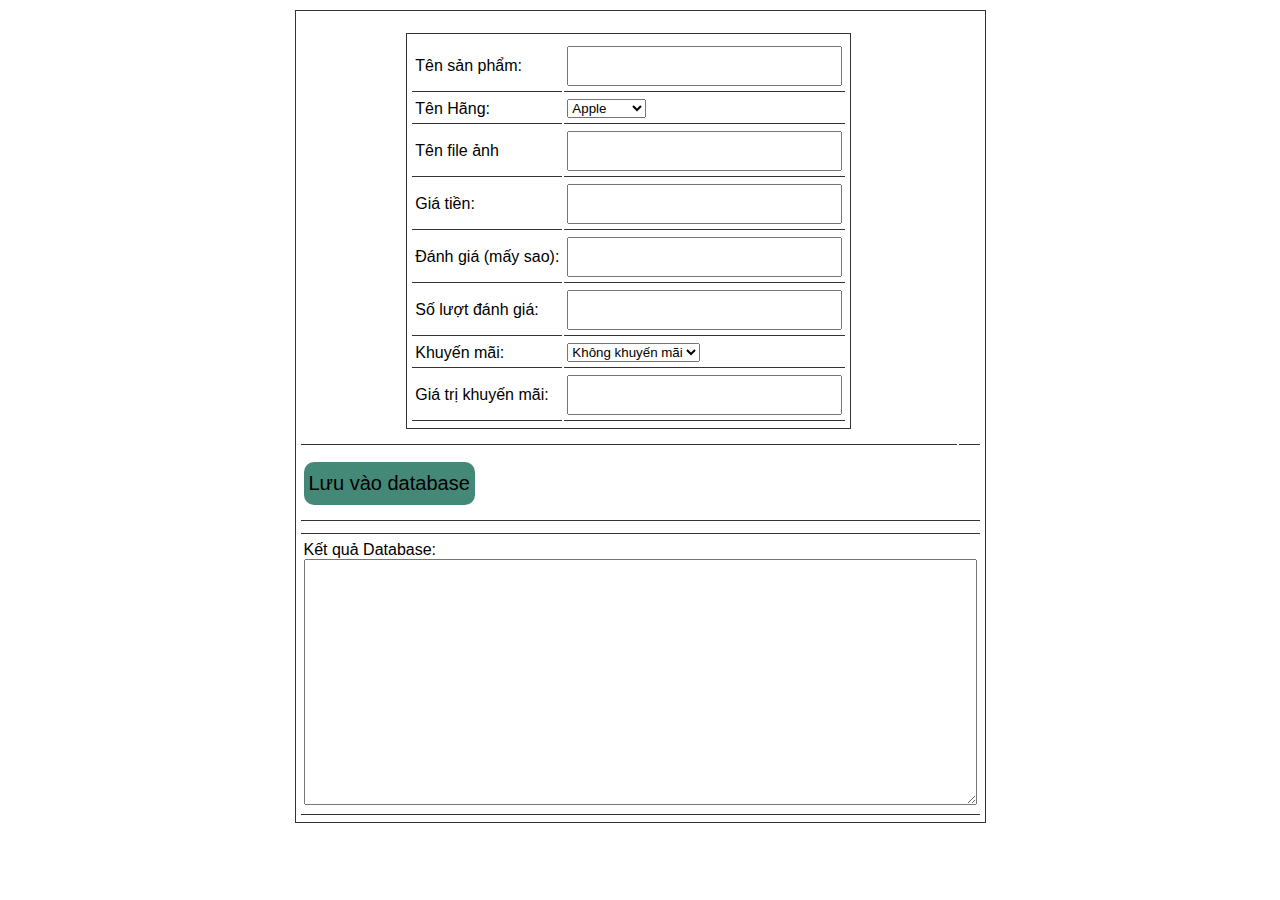
<file: createProductJson.html>
<!DOCTYPE html>
<html lang="en">

<head>
	<meta charset="UTF-8">
	<meta name="viewport" content="width=device-width, initial-scale=1.0">
	<title>Create Product code</title>

	<!-- Load font awesome icons -->
	<link rel="stylesheet" href="https://cdnjs.cloudflare.com/ajax/libs/font-awesome/4.7.0/css/font-awesome.min.css"
	 crossorigin="anonymous">
	<link rel="stylesheet" type="text/css" href="css/style.css">
	<link rel="stylesheet" href="css/header.css">
	<link rel="stylesheet" type="text/css" href="css/home_products.css">

	<script src="data/products.js"></script>
	<script src="js/classes.js"></script>
	<script src="js/dungchung.js"></script>

	<style>
		* { 
			outline: none; 
			font-family: sans-serif; 
		}
		
		table {
			padding: 5px 3px;
			border : 1px solid #333;
			margin: 10px auto;
		}
		td {
			padding: 5px 3px;
			border-bottom: 1pt solid #333;
		}
		input {
			padding: 5px 3px;
			height: 26px;
			font-size: 20px;
		}
		button {
			border-radius: 10px;
			margin: 10px auto;
			font-size: 20px;
			padding: 10px 5px;
			border: none;
			cursor: pointer;
			background: #487;
		}
		button:hover {
			background: #4a7;
		}
		textarea {
			padding: 5px 3px;
			font-size: 16px;
		}
		.homeproduct li {
			width: 250px;
		}
	</style>

	<script>
		// Thêm sản phẩm vào trang
		function addProduct(p, id) {
			promo = new Promo(p.promo.name, p.promo.value); // class Promo
			product = new Product(p.img, p.name, p.price, p.star, p.rateCount, promo); // Class product
			addToWeb(product, id);
		}
		function getResult() {
			var name = document.getElementById('name').value;
			var company = document.getElementById('company').value;
			var img = document.getElementById('img').value;
			var price = document.getElementById('price').value;
			var star = document.getElementById('star').value || 0;
			var rateCount = document.getElementById('rateCount').value || 0;
			var promoName = document.getElementById('promoName').value;
			var promoValue = document.getElementById('promoValue').value;

			if(img.indexOf('http') < 0) {
				img = "img/products/"+ img;	
			}
return {
	"name": name,
	"company": company,
	"img": img,
	"price": price,
	"star": star,
	"rateCount": rateCount,
	"promo": {
		"name": promoName,
		"value": promoValue
	}
};
		}

		function saveToDatabase() {
			var r = getResult();
			if(!r.name || !r.price) {
				alert('Chưa nhập tên hoặc giá tiền');
				return;
			}

			addProduct(r, 'products');
			var textarea = document.getElementById('t_a');
			if(textarea.innerHTML == '')
				textarea.innerHTML += JSON.stringify(r, null, "\t");
			else textarea.innerHTML += ',\n'+JSON.stringify(r, null, "\t");
		}

		function valueChange() {
			document.getElementById('live').innerHTML = '';
			addProduct(getResult(), 'live');
		}

		window.onload = function() {
			var inp = document.getElementsByTagName('input');
			for(var i = 0; i < inp.length; i++) {
				inp[i].onkeyup = valueChange;
			}
			document.getElementById('company').onchange = valueChange;
		}
	</script>

</head>

<body>
	<table>
		<tr>
			<td>
				<table cellpadding="7">
					<tr>
						<td>Tên sản phẩm:</td>
						<td><input id="name" type="text" onchange=""></td>
					</tr>
					<tr>
						<td>Tên Hãng:</td>
						<td>
							<select name="" id="company">
								<option value="Apple">Apple</option>
								<option value="Samsung">Samsung</option>
								<option value="Oppo">Oppo</option>
								<option value="Nokia">Nokia</option>
								<option value="Huawei">Huawei</option>
								<option value="Xiaomi">Xiaomi</option>
								<option value="Realme">Realme</option>
								<option value="Vivo">Vivo</option>
								<option value="Philips">Philips</option>
								<option value="Mobell">Mobell</option>
								<option value="Mobiistar">Mobiistar</option>
								<option value="Itel">Itel</option>
								<option value="Coolpad">Coolpad</option>
								<option value="HTC">HTC</option>
								<option value="Motorola">Motorola</option>
							</select>
						</td>
					</tr>
					<tr>
						<td>Tên file ảnh</td>
						<td><input id="img" type="text"></td>
					</tr>
					<tr>
						<td>Giá tiền:</td>
						<td><input id="price" type="text"></td>
					</tr>
					<tr>
						<td>Đánh giá (mấy sao):</td>
						<td><input id="star" type="text"></td>
					</tr>
					<tr>
						<td>Số lượt đánh giá:</td>
						<td><input id="rateCount" type="text"></td>
					</tr>
					<tr>
						<td>Khuyến mãi:</td>
						<td>
							<select name="km" id="promoName" onchange="valueChange()">
								<option value="">Không khuyến mãi</option>
								<option value="tragop">Trả góp</option>
								<option value="giamgia">Giảm giá</option>
								<option value="moiramat">Mới ra mắt</option>
								<option value="giareonline">Giá rẻ online</option>
							</select>

						</td>
					</tr>
					<tr>
						<td>Giá trị khuyến mãi:</td>
						<td><input id="promoValue" type="text"></td>
					</tr>
				</table>
			</td>

			<td>
				<ul class="homeproduct group flexContain" id="live"></ul>
			</td>
		</tr>
		<tr>
			<td colspan="2">
				<button onclick="saveToDatabase()">Lưu vào database</button>
			</td>
		</tr>
		<tr>
			<td colspan="2">
				<ul class="homeproduct" id="products"></ul>
			</td>
		</tr>
		<tr>
			<td colspan="2">
				<p>Kết quả Database:</p>
				<textarea rows="13" cols="70" id="t_a"></textarea>
			</td>
		</tr>
	</table>

</body>

</html>
</file>
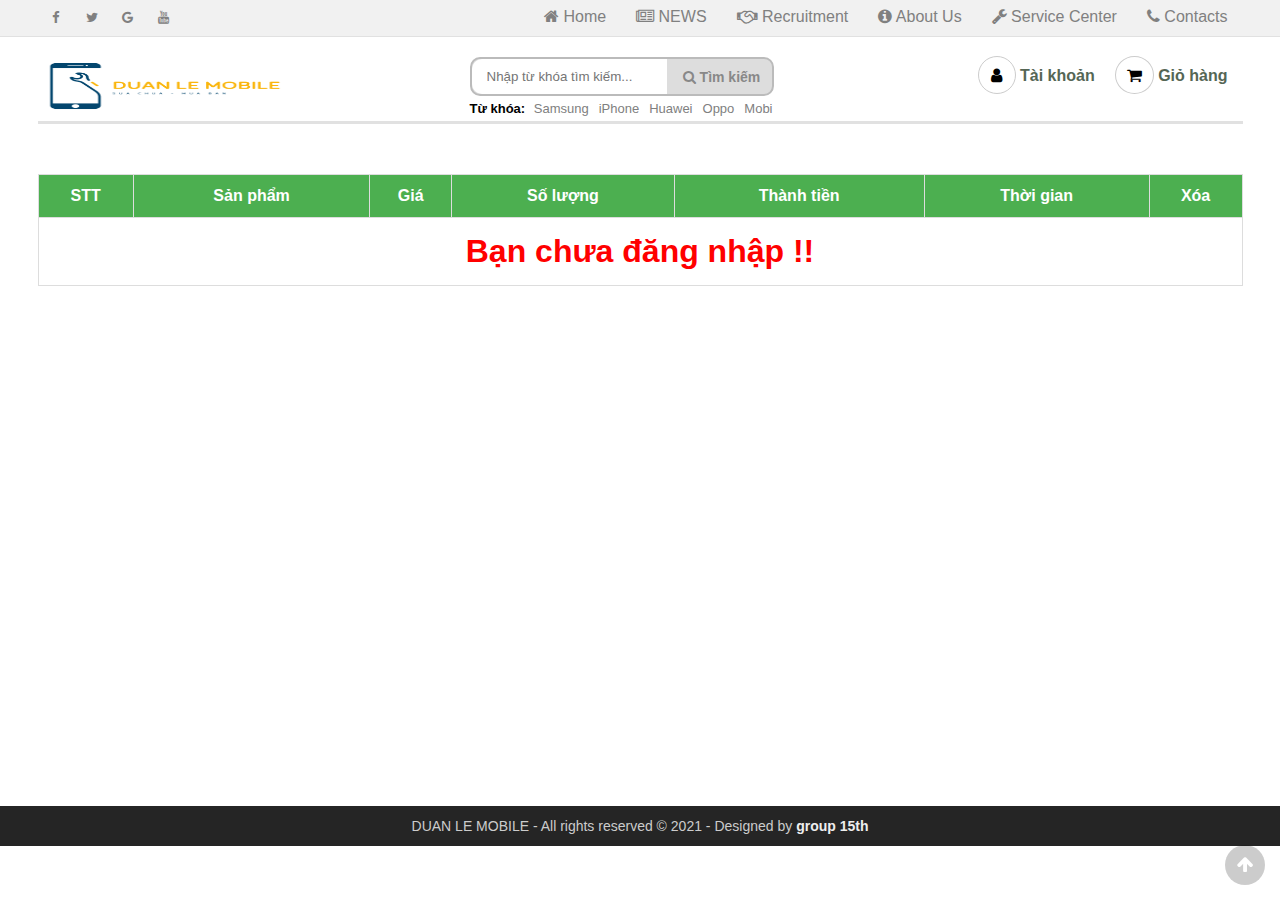
<file: giohang.html>
<!DOCTYPE html>
<html lang="vi">
  <head>
    <meta charset="UTF-8" />
    <meta name="viewport" content="width=device-width, initial-scale=1.0" />
    <meta http-equiv="X-UA-Compatible" content="ie=edge" />
    <link rel="shortcut icon" href="img/favicon.ico" />

    <title>DUAN LE Mobile</title>

    <!-- Load font awesome icons -->
    <link
      rel="stylesheet"
      href="https://cdnjs.cloudflare.com/ajax/libs/font-awesome/4.7.0/css/font-awesome.min.css"
      crossorigin="anonymous"
    />

    <!-- our files -->
    <!-- css -->
    <link rel="stylesheet" href="css/style.css" />
    <link rel="stylesheet" href="css/topnav.css" />
    <link rel="stylesheet" href="css/header.css" />
    <link rel="stylesheet" href="css/taikhoan.css" />
    <link rel="stylesheet" href="css/gioHang.css" />
    <link rel="stylesheet" href="css/footer.css" />
    <!-- js -->
    <script src="data/products.js"></script>
    <script src="js/classes.js"></script>
    <script src="js/dungchung.js"></script>
    <script src="js/giohang.js"></script>
  </head>

  <body>
    <script>
      addTopNav();
    </script>

    <section style="min-height: 85vh">
      <script>
        addHeader();
      </script>

      <table class="listSanPham"></table>
    </section>
    <!-- End Section -->

    <script>
      addContainTaiKhoan();
    </script>

    <div class="footer">
      <script>
        addFooter();
      </script>
    </div>

    <i class="fa fa-arrow-up" id="goto-top-page" onclick="gotoTop()"></i>
  </body>
</html>
</file>
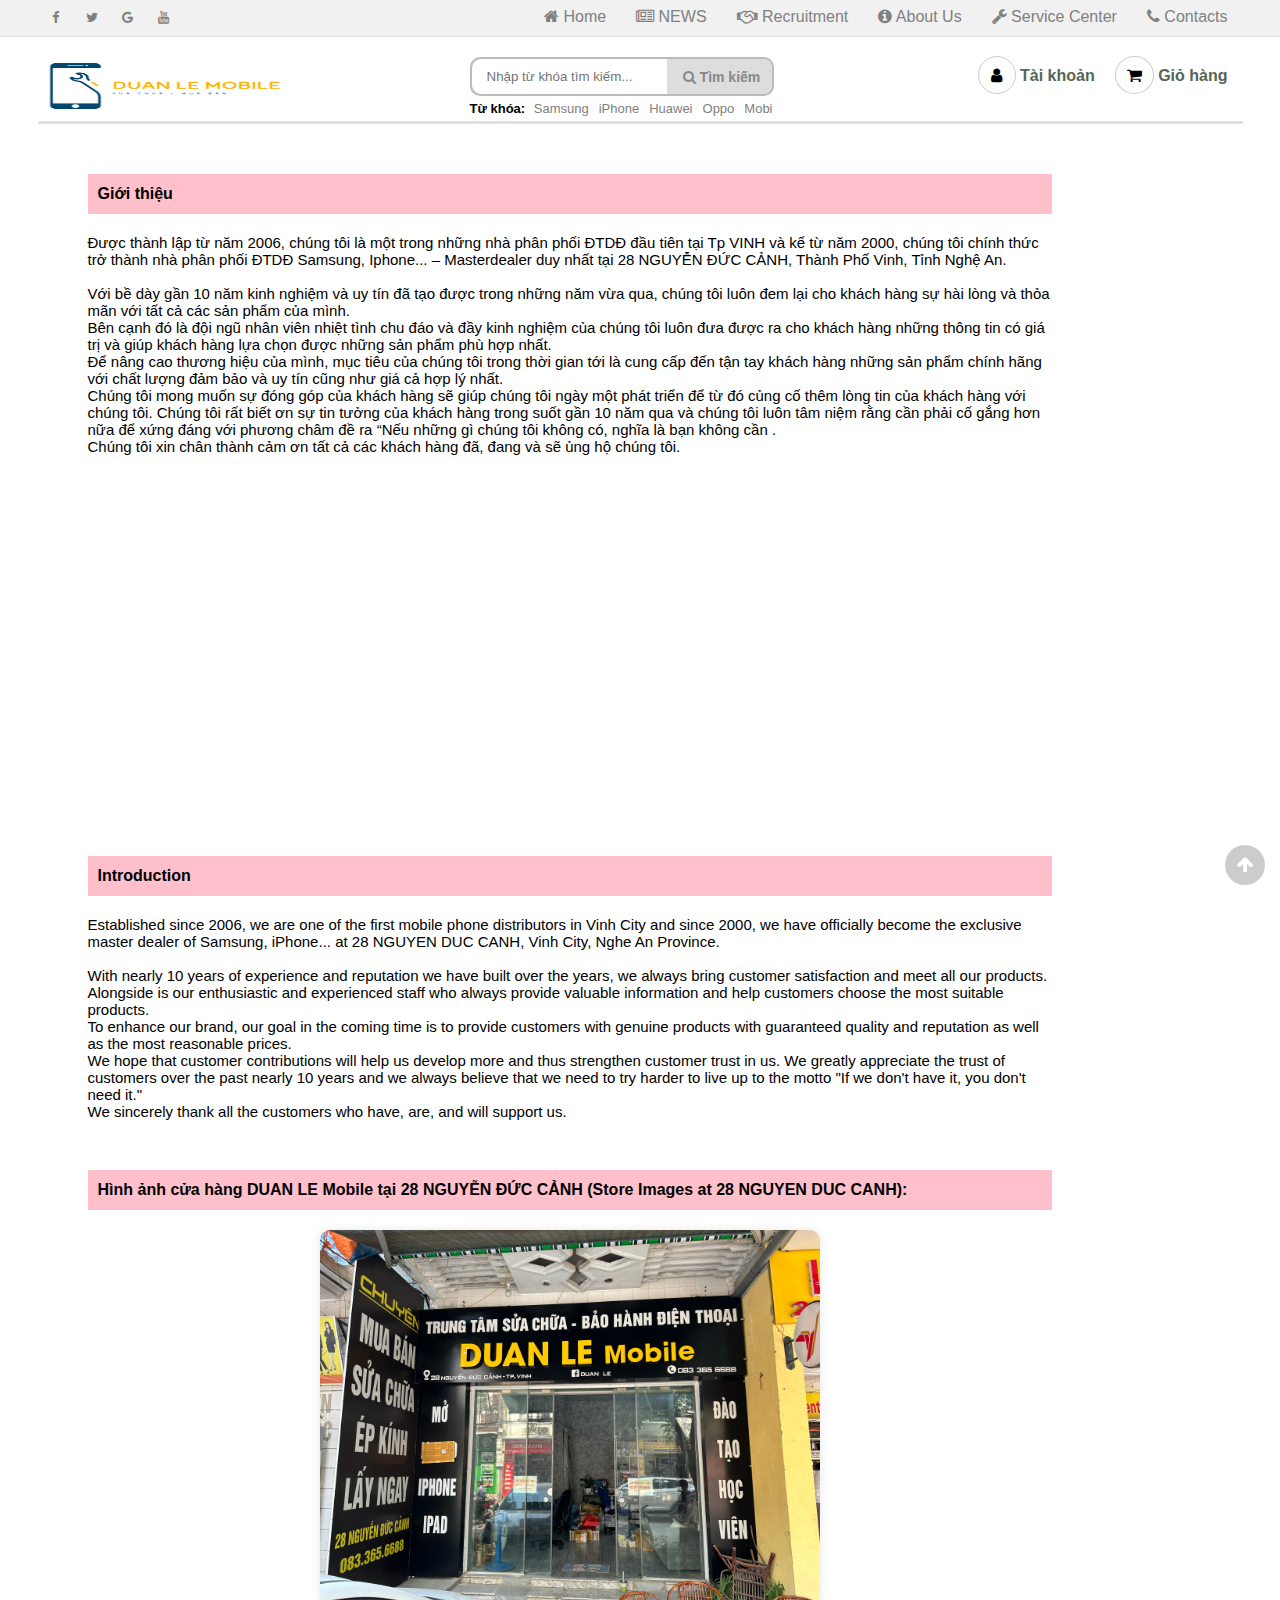
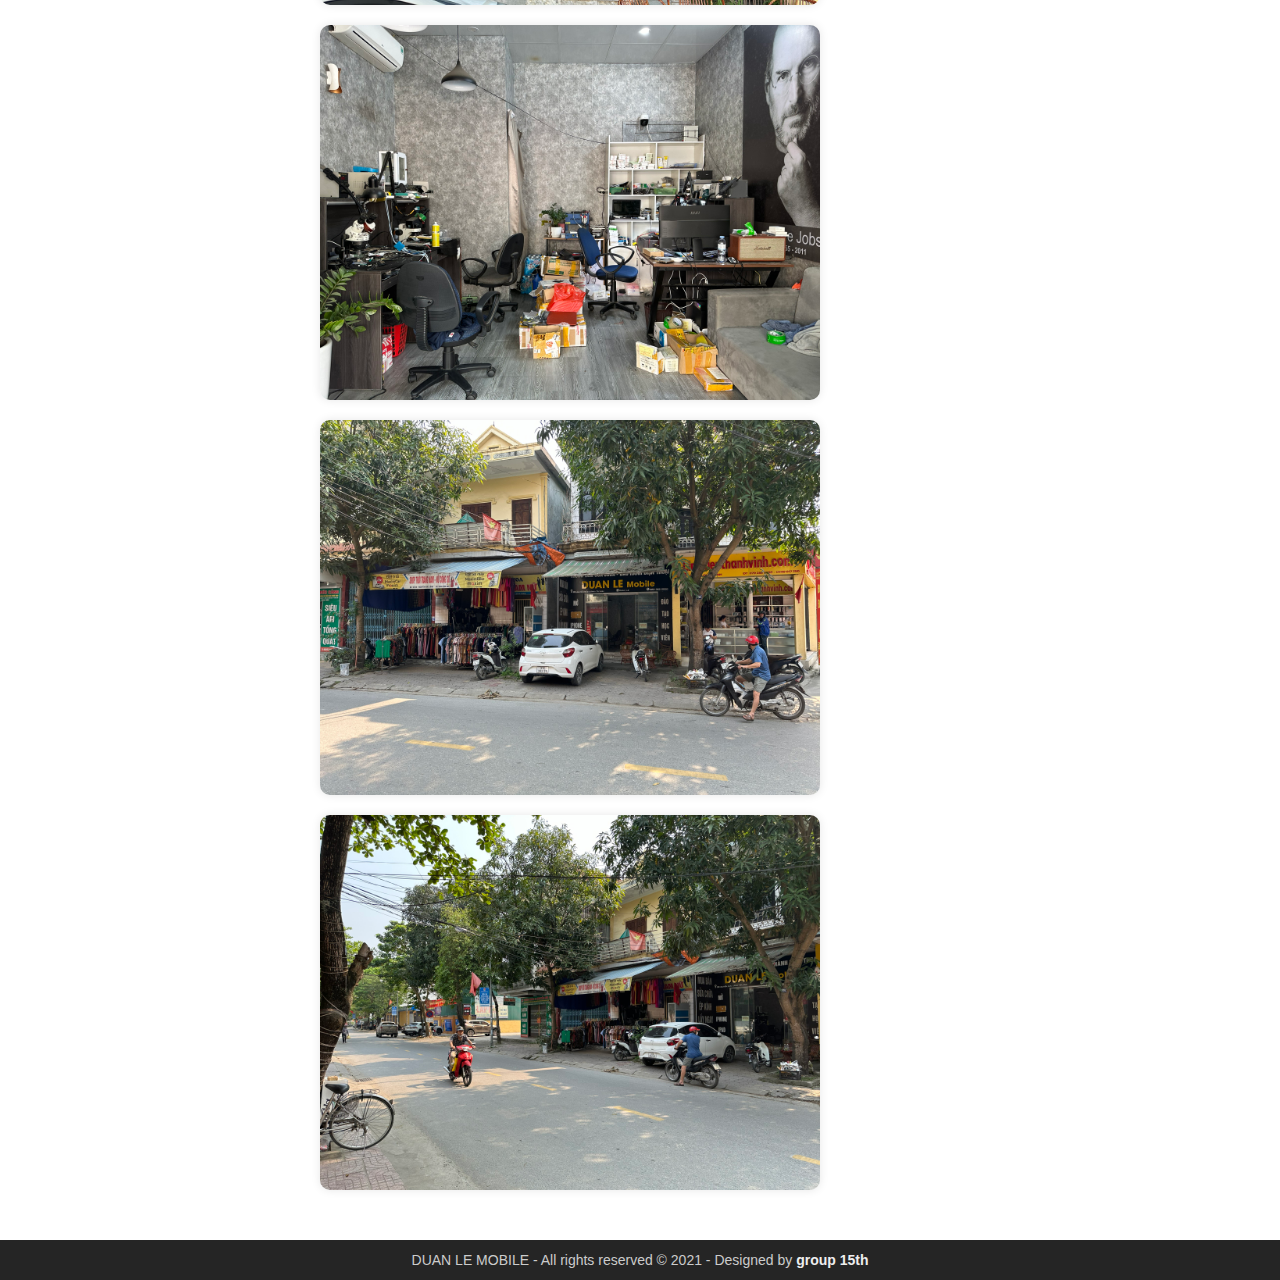
<file: gioithieu.html>
<!DOCTYPE html>
<html lang="vi">
  <head>
    <meta charset="UTF-8" />
    <meta name="viewport" content="width=device-width, initial-scale=1.0" />
    <meta http-equiv="X-UA-Compatible" content="ie=edge" />
    <title>Giới thiệu - About Us - DUAN LE Mobile</title>
    <link rel="shortcut icon" href="img/favicon.ico" />

    <!-- Load font awesome icons -->
    <link
      rel="stylesheet"
      href="https://cdnjs.cloudflare.com/ajax/libs/font-awesome/4.7.0/css/font-awesome.min.css"
      crossorigin="anonymous"
    />

    <!-- our files -->
    <!-- css -->
    <link rel="stylesheet" href="css/style.css" />
    <link rel="stylesheet" href="css/topnav.css" />
    <link rel="stylesheet" href="css/header.css" />
    <link rel="stylesheet" href="css/taikhoan.css" />
    <link rel="stylesheet" href="css/footer.css" />
    <link rel="stylesheet" href="css/gioithieu.css" />

    <style>
      /* Add CSS for store images */
      .store-images {
        display: flex;
        flex-wrap: wrap;
        justify-content: center;
        gap: 20px;
        margin-top: 20px;
      }

      .store-images img {
        max-width: 500px;
        height: auto;
        border-radius: 10px;
        box-shadow: 0 0 10px rgba(0, 0, 0, 0.1);
      }
    </style>

    <!-- js -->
    <script src="data/products.js"></script>
    <script src="js/dungchung.js"></script>

    <script>
      window.onload = function () {
        khoiTao();
        // thêm tags (từ khóa) vào khung tìm kiếm
        var tags = ["Samsung", "iPhone", "Huawei", "Oppo", "Mobi"];
        for (var t of tags) addTags(t, "index.html?search=" + t);
      };
    </script>
  </head>

  <body>
    <script>
      addTopNav();
    </script>

    <section style="min-height: 85vh">
      <script>
        addHeader();
      </script>

      <div class="page-gt">
        <h4 class="page-header">Giới thiệu</h4>
        <div class="page-info">
          <p>
            Được thành lập từ năm 2006, chúng tôi là một trong những nhà phân
            phối ĐTDĐ đầu tiên tại Tp VINH và kể từ năm 2000, chúng tôi chính
            thức trở thành nhà phân phối ĐTDĐ Samsung, Iphone... – Masterdealer
            duy nhất tại 28 NGUYỄN ĐỨC CẢNH, Thành Phố Vinh, Tỉnh Nghệ An.
          </p>
          <br />
          <p>
            Với bề dày gần 10 năm kinh nghiệm và uy tín đã tạo được trong những
            năm vừa qua, chúng tôi luôn đem lại cho khách hàng sự hài lòng và
            thỏa mãn với tất cả các sản phẩm của mình.<br />
            Bên cạnh đó là đội ngũ nhân viên nhiệt tình chu đáo và đầy kinh
            nghiệm của chúng tôi luôn đưa được ra cho khách hàng những thông tin
            có giá trị và giúp khách hàng lựa chọn được những sản phẩm phù hợp
            nhất.<br />
            Để nâng cao thương hiệu của mình, mục tiêu của chúng tôi trong thời
            gian tới là cung cấp đến tận tay khách hàng những sản phẩm chính
            hãng với chất lượng đảm bảo và uy tín cũng như giá cả hợp lý
            nhất.<br />
            Chúng tôi mong muốn sự đóng góp của khách hàng sẽ giúp chúng tôi
            ngày một phát triển để từ đó củng cố thêm lòng tin của khách hàng
            với chúng tôi. Chúng tôi rất biết ơn sự tin tưởng của khách hàng
            trong suốt gần 10 năm qua và chúng tôi luôn tâm niệm rằng cần phải
            cố gắng hơn nữa để xứng đáng với phương châm đề ra “Nếu những gì
            chúng tôi không có, nghĩa là bạn không cần .<br />
            Chúng tôi xin chân thành cảm ơn tất cả các khách hàng đã, đang và sẽ
            ủng hộ chúng tôi.
          </p>
        </div>
      </div>
    </section>

    <section>
      <div class="page-gt">
        <h4 class="page-header">Introduction</h4>
        <div class="page-info">
          <p>
            Established since 2006, we are one of the first mobile phone
            distributors in Vinh City and since 2000, we have officially become
            the exclusive master dealer of Samsung, iPhone... at 28 NGUYEN DUC
            CANH, Vinh City, Nghe An Province.
          </p>
          <br />
          <p>
            With nearly 10 years of experience and reputation we have built over
            the years, we always bring customer satisfaction and meet all our
            products.<br />
            Alongside is our enthusiastic and experienced staff who always
            provide valuable information and help customers choose the most
            suitable products.<br />
            To enhance our brand, our goal in the coming time is to provide
            customers with genuine products with guaranteed quality and
            reputation as well as the most reasonable prices.<br />
            We hope that customer contributions will help us develop more and
            thus strengthen customer trust in us. We greatly appreciate the
            trust of customers over the past nearly 10 years and we always
            believe that we need to try harder to live up to the motto "If we
            don't have it, you don't need it."<br />
            We sincerely thank all the customers who have, are, and will support
            us.
          </p>
        </div>
      </div>
    </section>

    <!-- Your scripts -->
    <section style="min-height: 85vh">
      <!-- Your top navigation and header -->
      <div class="page-gt">
        <h4 class="page-header">
          Hình ảnh cửa hàng DUAN LE Mobile tại 28 NGUYỄN ĐỨC CẢNH (Store Images
          at 28 NGUYEN DUC CANH):
        </h4>
        <div class="page-info">
          <!-- Your existing content -->
        </div>
        <!-- Add the images here -->
        <div class="store-images">
          <img src="img/store_img1.jpg" alt="Store Image 1" />
          <img src="img/store_img2.jpg" alt="Store Image 2" />
          <img src="img/store_img3.jpg" alt="Store Image 3" />
          <img src="img/store_img4.jpg" alt="Store Image 4" />
        </div>
      </div>
    </section>

    <script>
      addContainTaiKhoan();
    </script>

    <div class="footer">
      <script>
        addFooter();
      </script>
    </div>

    <i class="fa fa-arrow-up" id="goto-top-page" onclick="gotoTop()"></i>
  </body>
</html>
</file>
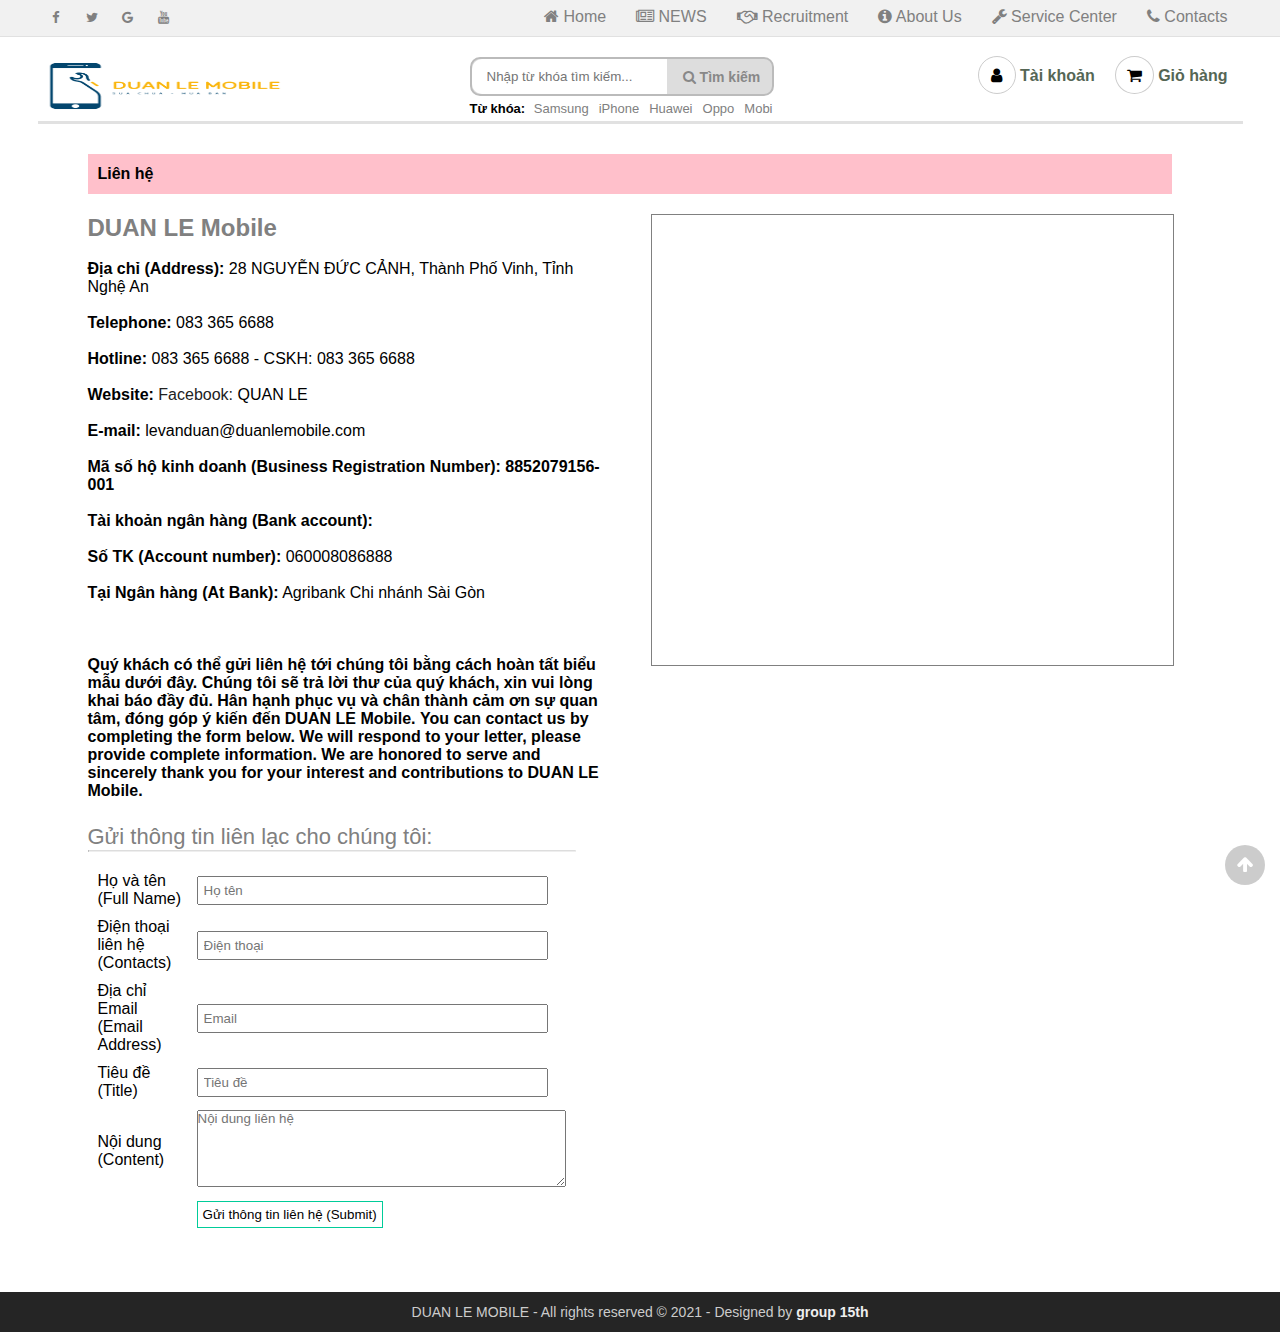
<file: lienhe.html>
<!DOCTYPE html>
<html lang="vi">

<head>
    <meta charset="UTF-8">
    <meta name="viewport" content="width=device-width, initial-scale=1.0">
    <meta http-equiv="X-UA-Compatible" content="ie=edge">
    <title>Liên hệ - Contact - DUAN LE Mobile</title>
    <link rel="shortcut icon" href="img/favicon.ico" />

    <!-- Load font awesome icons -->
    <link rel="stylesheet" href="https://cdnjs.cloudflare.com/ajax/libs/font-awesome/4.7.0/css/font-awesome.min.css"
        crossorigin="anonymous">

    <!-- our files -->
    <!-- css -->
    <link rel="stylesheet" href="css/style.css">
    <link rel="stylesheet" href="css/topnav.css">
    <link rel="stylesheet" href="css/header.css">
    <link rel="stylesheet" href="css/taikhoan.css">
    <link rel="stylesheet" href="css/footer.css">
    <link rel="stylesheet" href="css/lienhe.css">

    <!-- js -->
    <script src="data/products.js"></script>
    <script src="js/dungchung.js"></script>
    <script src="js/lienhe.js"></script>

</head>

<body>
    <script> addTopNav();</script>

    <section style="min-height: 85vh">
        <script> addHeader(); </script>

        <div class="body-lienhe">
            <div class="lienhe-header">Liên hệ</div>
            <div class="lienhe-info">
                <div class="info-left">
                    <p>
                        <h2 style="color: gray">DUAN LE Mobile </h2><br />
                        <b>Địa chỉ (Address):</b> 28 NGUYỄN ĐỨC CẢNH, Thành Phố Vinh, Tỉnh Nghệ An<br /><br />
                        <b>Telephone:</b> 083 365 6688<br /><br />
                        <b>Hotline:</b> 083 365 6688 - CSKH: 083 365 6688<br /><br />
                        <b>Website:</b> <a href="duanlemobile.com">Facebook:</a> QUAN LE <br /><br />
                        <b>E-mail:</b> levanduan@duanlemobile.com<br /><br />
                        <b>Mã số hộ kinh doanh (Business Registration Number): 8852079156-001</b> <br /><br />
                        <b>Tài khoản ngân hàng (Bank account):</b><br /><br />
                        <b>Số TK (Account number):</b> 060008086888 <br /><br />
                        <b>Tại Ngân hàng (At Bank):</b> Agribank Chi nhánh Sài Gòn<br /><br /><br /><br />
                        <b>Quý khách có thể gửi liên hệ tới chúng tôi bằng cách hoàn tất biểu mẫu dưới đây. Chúng tôi
                            sẽ trả lời thư của quý khách, xin vui lòng khai báo đầy đủ. Hân hạnh phục vụ và chân thành
                            cảm ơn sự quan tâm, đóng góp ý kiến đến DUAN LE Mobile.</b>
                        <b>You can contact us by completing the form below. We will respond to your letter, please provide complete information.
                             We are honored to serve and sincerely thank you for your interest and contributions to DUAN LE Mobile.</b>
                    </p>
                </div>
                <div class="info-right"> 
                    <iframe width="100%" height="450" src="https://www.google.com/maps/embed?pb=!1m18!1m12!1m3!1d3779.767437023154!2d105.6814153!3d18.674429224043262!2m3!1f0!2f0!3f0!3m2!1i1024!2i768!4f13.1!3m3!1m2!1s0x3139ce70bbcd8a61%3A0x28771b2c0596e62f!2zMjggTmd1eeG7hW4gxJDhu6ljIEPhuqNuaCwgSMawbmcgQsOsbmgsIFRow6BuaCBwaOG7kSBWaW5oLCBOZ2jhu4cgQW4sIFZpZXRuYW0!5e0!3m2!1sen!2skr!4v1712303847348!5m2!1sen!2skr&amp;ie=UTF8&amp;t=&amp;z=16&amp;iwloc=B&amp;output=embed"
                        frameborder="0" scrolling="no" marginheight="0" marginwidth="0"><a href="https://www.maps.ie/create-google-map/">Embed
                            Google Map
                        </a>
                    </iframe>
                    <br />
                </div>
            </div>
            <div class="lienhe-info">

                <div class="guithongtin">
                    <p style="font-size: 22px; color: gray">Gửi thông tin liên lạc cho chúng tôi: </p>
                    <hr />
                    <form name="formlh" onsubmit="return nguoidung()">
                        <table cellspacing="10px">
                            <tr>
                                <td>Họ và tên (Full Name)</td>
                                <td><input type="text" name="ht" size="40" maxlength="40" placeholder="Họ tên"
                                        autocomplete="off" required></td>
                            </tr>
                            <tr>
                                <td>Điện thoại liên hệ (Contacts)</td>
                                <td><input type="text" name="sdt" size="40" maxlength="11" minlength="10" placeholder="Điện thoại"
                                        required></td>
                            </tr>
                            <tr>
                                <td>Địa chỉ Email (Email Address)</td>
                                <td><input type="email" name="em" size="40" placeholder="Email" autocomplete="off"
                                        required></td>
                            </tr>
                            <tr>
                                <td>Tiêu đề (Title)</td>
                                <td><input type="text" name="tde" size="40" maxlength="100" placeholder="Tiêu đề"
                                        required>
                            </tr>
                            <tr>
                                <td>Nội dung (Content)</td>
                                <td><textarea name="nd" rows="5" cols="44" maxlength="500" wrap="physical"
                                        placeholder="Nội dung liên hệ" required></textarea></td>
                            </tr>
                            <tr>
                                <td></td>
                                <td><button type="submit">Gửi thông tin liên hệ (Submit)</button></td>
                            </tr>
                        </table>
                    </form>
                </div>
                <!-- <div class="thongtinnhom">
                    <p style="font-size: 22px; color: gray">Thông tin thành viên nhóm: </p>
                    <hr />
                    <table>
                        <tr>
                            <th>Họ tên</th>
                            <th>MSSV</th>
                            <th>Giới tính</th>
                            <th>Lớp</th>
                            <th>Tỉ lệ công việc</th>
                        </tr>
                        <script>
                            var thongtin = [
                                ["Trần Văn Hoàng", "3117410091", "Nam", "DCT1175", "%"],
                                ["Đàm Thế Hào", "3117410065", "Nam", "DCT1175", "%"],
                                ["Huỳnh Trung Hiển", "3117410072", "Nam", "DCT1173", "%"],
                                ["Hoàng Hiệp", "3117410074", "Nam", "DCT1175", "%"]
                            ]
                            for (var i = 0; i < thongtin.length; i++) {
                                document.write(
                                    `
                                    <tr>
                                        <td>` +
                                    thongtin[i][0] + `</td>
                                        <td>` +
                                    thongtin[i][1] + `</td>
                                        <td>` +
                                    thongtin[i][2] + `</td>
                                        <td>` +
                                    thongtin[i][3] + `</td>
                                        <td>` +
                                    thongtin[i][4] +
                                    `</td>
                                    </tr>
                                `
                                )
                            }
                        </script>
                    </table>
                </div> -->
            </div>
        </div>
    </section>

    <script>
        addContainTaiKhoan();
    </script>

    <div class="footer">
        <script>
            addFooter();
        </script>

    </div>

    <i class="fa fa-arrow-up" id="goto-top-page" onclick="gotoTop()"></i>

</body>

</html>
</file>
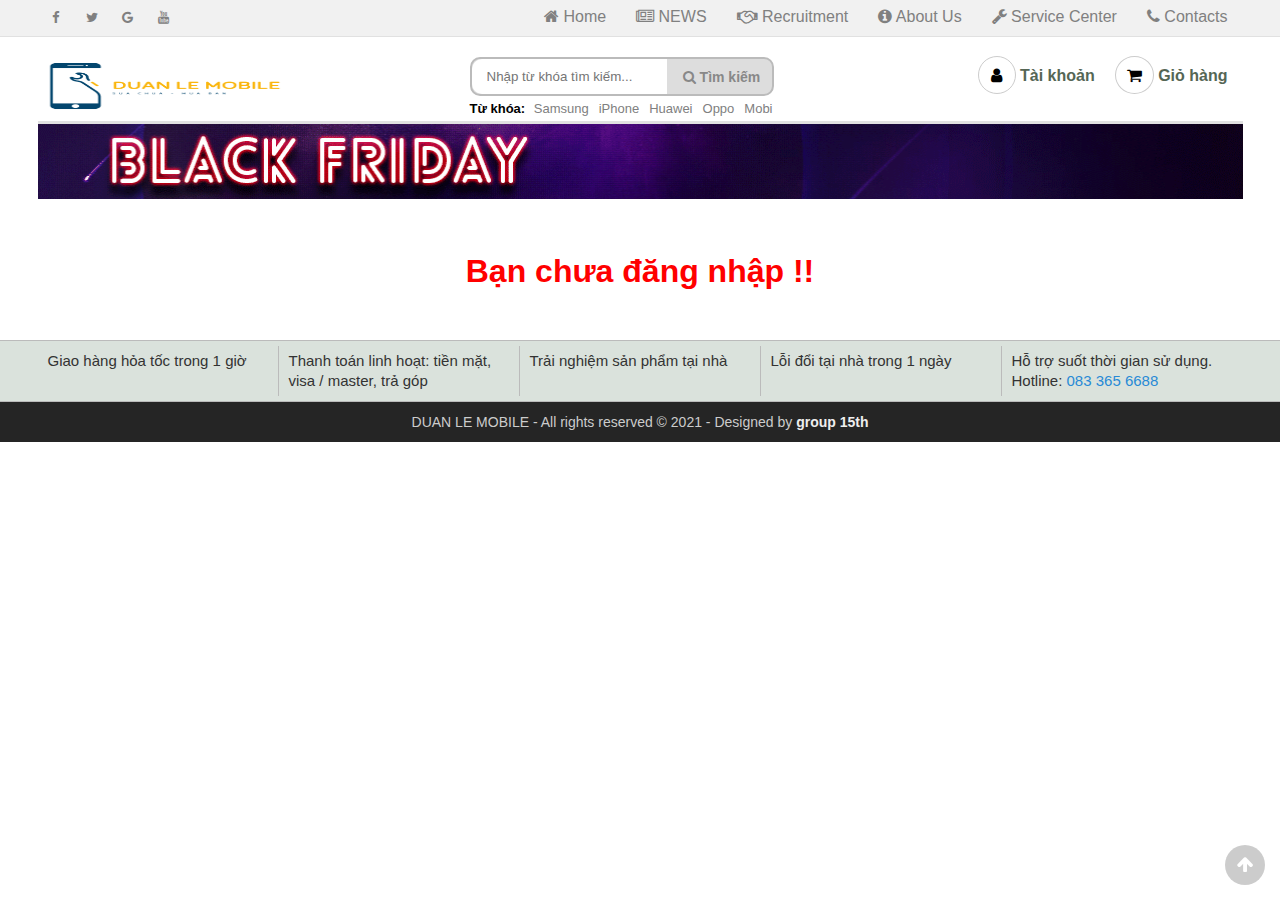
<file: nguoidung.html>
<!DOCTYPE html>
<html lang="vi">
  <head>
    <meta charset="UTF-8" />
    <meta name="viewport" content="width=device-width, initial-scale=1.0" />
    <meta http-equiv="X-UA-Compatible" content="ie=edge" />

    <title>DUAN LE Mobile</title>
    <link rel="shortcut icon" href="img/favicon.ico" />

    <!-- Load font awesome icons -->
    <link
      rel="stylesheet"
      href="https://cdnjs.cloudflare.com/ajax/libs/font-awesome/4.7.0/css/font-awesome.min.css"
      crossorigin="anonymous"
    />

    <script src="js/Jquery/Jquery.min.js"></script>

    <!-- our files -->
    <!-- css -->
    <link rel="stylesheet" href="css/style.css" />
    <link rel="stylesheet" href="css/topnav.css" />
    <link rel="stylesheet" href="css/header.css" />
    <link rel="stylesheet" href="css/taikhoan.css" />
    <link rel="stylesheet" href="css/gioHang.css" />
    <link rel="stylesheet" href="css/nguoidung.css" />
    <link rel="stylesheet" href="css/footer.css" />
    <!-- js -->
    <script src="data/products.js"></script>
    <script src="js/classes.js"></script>
    <script src="js/dungchung.js"></script>
    <script src="js/nguoidung.js"></script>
  </head>

  <body>
    <script>
      addTopNav();
    </script>

    <section>
      <script>
        addHeader();
      </script>
      <img src="img/banners/blackFriday.gif" alt="" style="width: 100%" />

      <div class="infoUser"></div>

      <div class="listDonHang"></div>
    </section>
    <!-- End Section -->

    <script>
      addContainTaiKhoan();
      addPlc();
    </script>

    <div class="footer">
      <script>
        addFooter();
      </script>
    </div>

    <i class="fa fa-arrow-up" id="goto-top-page" onclick="gotoTop()"></i>
  </body>
</html>
</file>
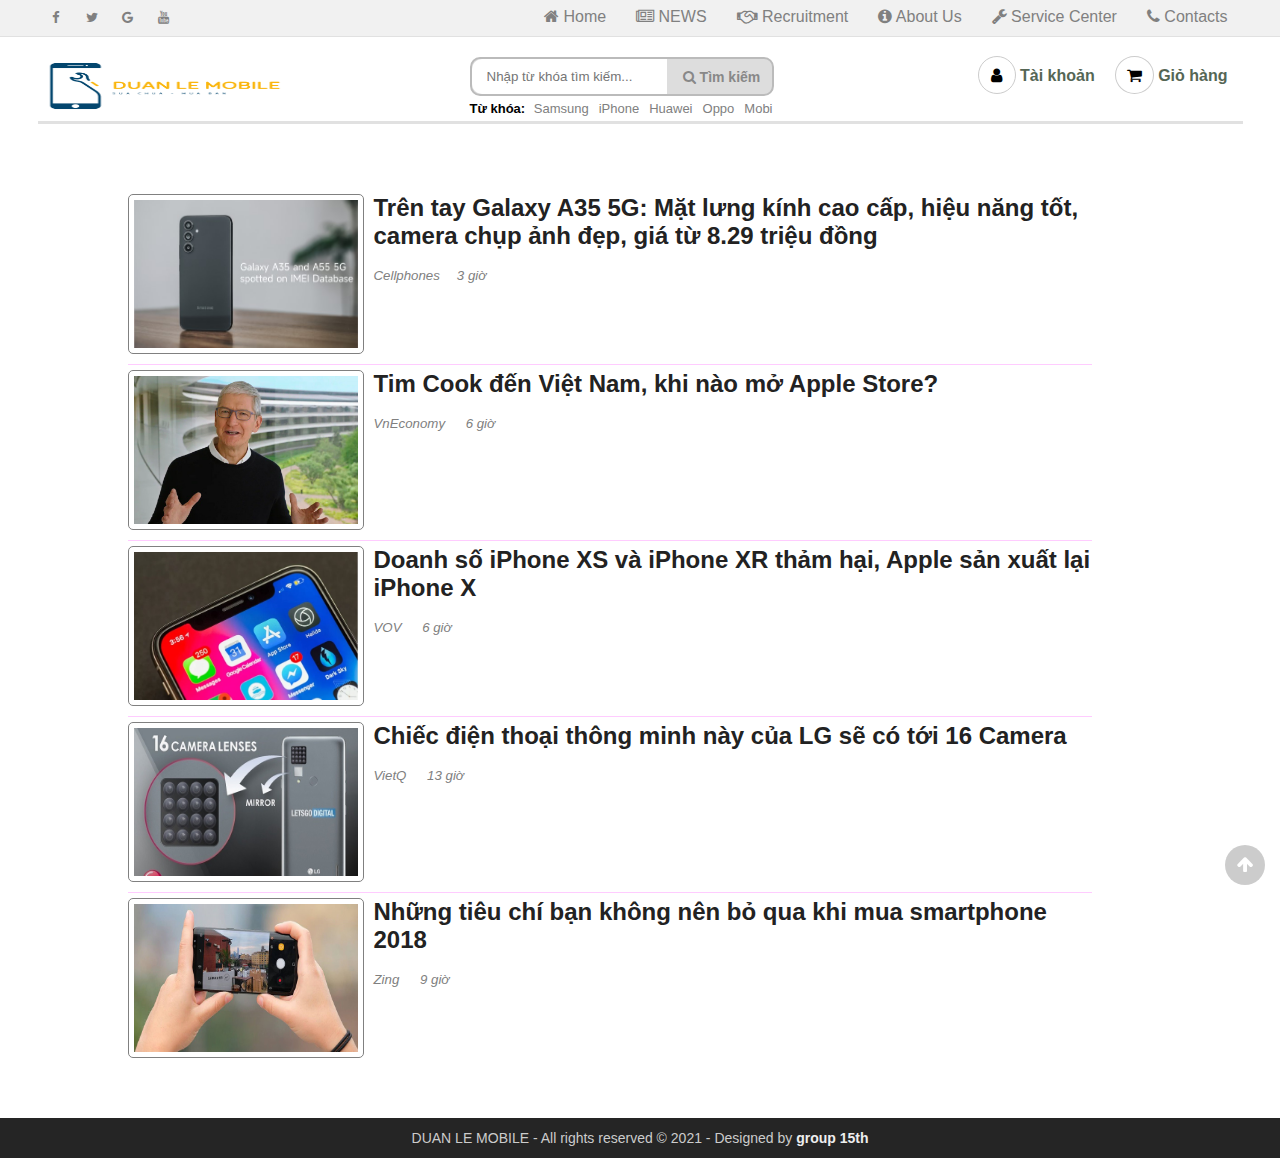
<file: tintuc.html>
<!DOCTYPE html>
<html lang="vi">
  <head>
    <meta charset="UTF-8" />
    <meta name="viewport" content="width=device-width, initial-scale=1.0" />
    <meta http-equiv="X-UA-Compatible" content="ie=edge" />
    <title>Tin tức - NEWS - DUAN LE Mobile</title>
    <link rel="shortcut icon" href="img/favicon.ico" />

    <!-- Load font awesome icons -->
    <link
      rel="stylesheet"
      href="https://cdnjs.cloudflare.com/ajax/libs/font-awesome/4.7.0/css/font-awesome.min.css"
      crossorigin="anonymous"
    />

    <!-- our files -->
    <!-- css -->
    <link rel="stylesheet" href="css/style.css" />
    <link rel="stylesheet" href="css/topnav.css" />
    <link rel="stylesheet" href="css/header.css" />
    <link rel="stylesheet" href="css/taikhoan.css" />
    <link rel="stylesheet" href="css/footer.css" />
    <link rel="stylesheet" href="css/tintuc.css" />

    <!-- js -->
    <script src="data/products.js"></script>
    <script src="js/dungchung.js"></script>
    <script>
      window.onload = function () {
        khoiTao();
        // thêm tags (từ khóa) vào khung tìm kiếm
        var tags = ["Samsung", "iPhone", "Huawei", "Oppo", "Mobi"];
        for (var t of tags) addTags(t, "index.html?search=" + t);
      };
    </script>
  </head>

  <body>
    <script>
      addTopNav();
    </script>

    <section style="min-height: 85vh">
      <script>
        addHeader();
      </script>

      <div class="body-tintuc">
        <div class="tintuc-info">
          <a
            href="https://cellphones.com.vn/sforum/tren-tay-galaxy-a35-5g"
            target="_blank"
          >
            <img src="img/tintuc/tintuc1-new.jpg" />
            <h2>
              Trên tay Galaxy A35 5G: Mặt lưng kính cao cấp, hiệu năng tốt,
              camera chụp ảnh đẹp, giá từ 8.29 triệu đồng
            </h2>
          </a>
          <br />
          <h5>Cellphones &emsp;3 giờ</h5>
        </div>
        <div class="tintuc-info">
          <a
            href="https://vneconomy.vn/tim-cook-den-viet-nam-khi-nao-mo-apple-store.htm"
            target="_blank"
          >
            <img src="img/tintuc/tintuc2-new.png" />
            <h2>Tim Cook đến Việt Nam, khi nào mở Apple Store?</h2>
          </a>
          <br />
          <h5>VnEconomy &emsp; 6 giờ</h5>
        </div>
        <div class="tintuc-info">
          <a
            href="https://vov.vn/cong-nghe/doanh-so-iphone-xs-va-iphone-xr-tham-hai-apple-san-xuat-lai-iphone-x-843717.vov"
            target="_blank"
          >
            <img src="img/tintuc/tintuc3.png" />
            <h2>
              Doanh số iPhone XS và iPhone XR thảm hại, Apple sản xuất lại
              iPhone X
            </h2>
          </a>
          <br />
          <h5>VOV &emsp; 6 giờ</h5>
        </div>
        <div class="tintuc-info">
          <a
            href="http://vietq.vn/chiec-dien-thoai-thong-minh-nay-cua-lg-se-co-toi-16-camera-d151674.html"
            target="_blank"
          >
            <img src="img/tintuc/tintuc4.png" />
            <h2>Chiếc điện thoại thông minh này của LG sẽ có tới 16 Camera</h2>
          </a>
          <br />
          <h5>VietQ &emsp; 13 giờ</h5>
        </div>
        <div class="tintuc-info" style="border-bottom: 0">
          <a
            href="https://news.zing.vn/nhung-tieu-chi-ban-khong-nen-bo-qua-khi-mua-smartphone-2018-post894509.html"
            target="_blank"
          >
            <img src="img/tintuc/tintuc5.png" height="148px" width="224px;" />
            <h2>Những tiêu chí bạn không nên bỏ qua khi mua smartphone 2018</h2>
          </a>
          <br />
          <h5>Zing &emsp; 9 giờ</h5>
        </div>
      </div>
    </section>

    <script>
      addContainTaiKhoan();
    </script>

    <div class="footer">
      <script>
        addFooter();
      </script>
    </div>

    <i class="fa fa-arrow-up" id="goto-top-page" onclick="gotoTop()"></i>
  </body>
</html>
</file>
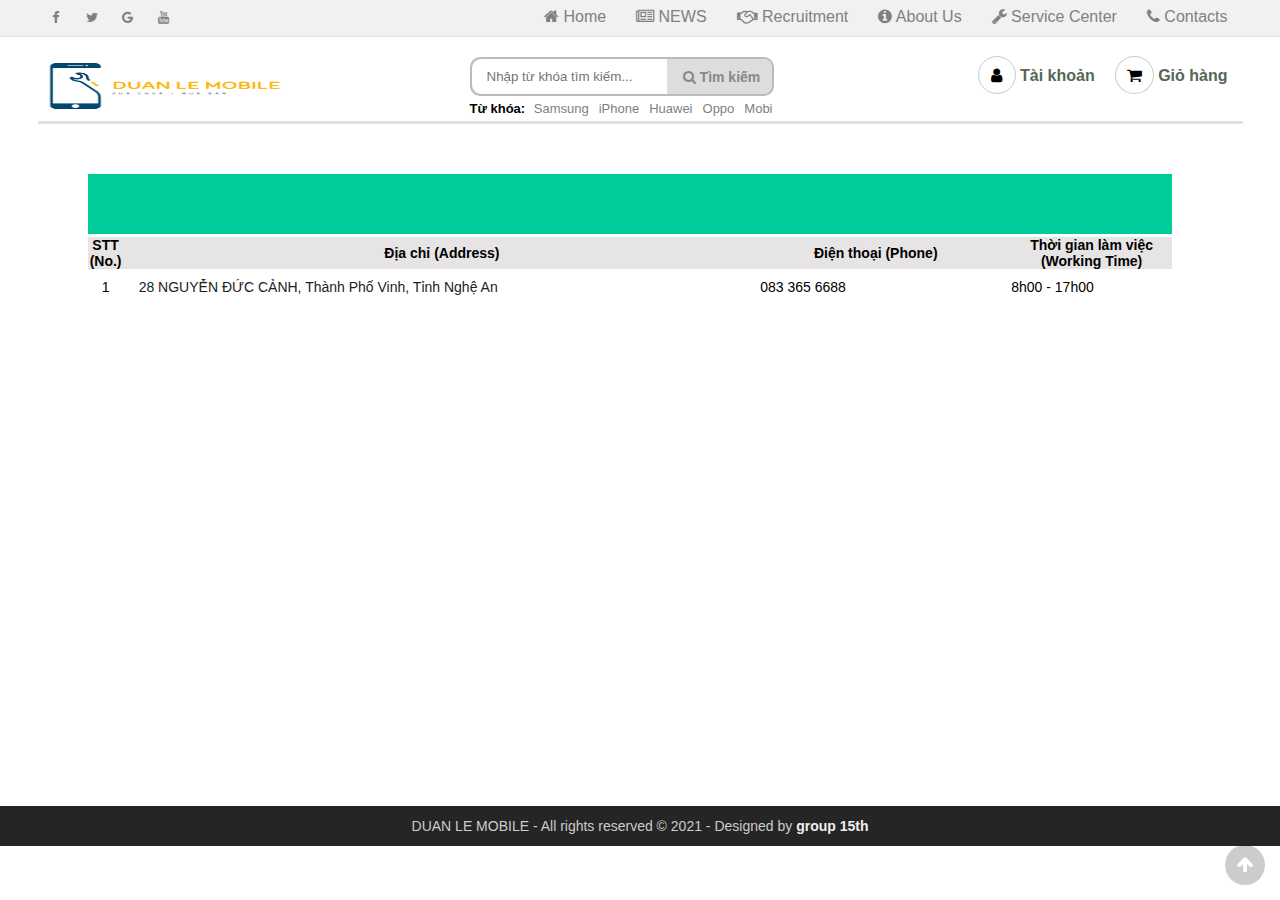
<file: trungtambaohanh.html>
<!DOCTYPE html>
<html lang="vi">
  <head>
    <meta charset="UTF-8" />
    <meta name="viewport" content="width=device-width, initial-scale=1.0" />
    <meta http-equiv="X-UA-Compatible" content="ie=edge" />
    <title>Trung tâm bảo hành - Service Center - DUAN LE Mobile</title>
    <link rel="shortcut icon" href="img/favicon.ico" />

    <!-- Load font awesome icons -->
    <link
      rel="stylesheet"
      href="https://cdnjs.cloudflare.com/ajax/libs/font-awesome/4.7.0/css/font-awesome.min.css"
      crossorigin="anonymous"
    />

    <!-- our files -->
    <!-- css -->
    <link rel="stylesheet" href="css/style.css" />
    <link rel="stylesheet" href="css/topnav.css" />
    <link rel="stylesheet" href="css/header.css" />
    <link rel="stylesheet" href="css/taikhoan.css" />
    <link rel="stylesheet" href="css/footer.css" />
    <link rel="stylesheet" href="css/baohanh.css" />
    <!-- js -->
    <script src="data/products.js"></script>
    <script src="js/dungchung.js"></script>

    <script>
      window.onload = function () {
        khoiTao();
        // thêm tags (từ khóa) vào khung tìm kiếm
        var tags = ["Samsung", "iPhone", "Huawei", "Oppo", "Mobi"];
        for (var t of tags) addTags(t, "index.html?search=" + t);
      };
    </script>
  </head>

  <body>
    <script>
      addTopNav();
    </script>

    <section style="min-height: 85vh">
      <script>
        addHeader();
      </script>

      <table>
        <tr>
          <td colspan="4" class="header-table">
            <marquee behavior="scroll" direction="left"
              >Các trung tâm bảo hành của DUAN LE Mobile (DUAN LE Mobile service
              centers)</marquee
            >
          </td>
        </tr>
        <tr>
          <th class="col1">STT (No.)</th>
          <th class="col2">Địa chỉ (Address)</th>
          <th class="col3">Điện thoại (Phone)</th>
          <th class="col4">Thời gian làm việc (Working Time)</th>
        </tr>

        <script>
          var trungtam = [
            [
              "28 NGUYỄN ĐỨC CẢNH, Thành Phố Vinh, Tỉnh Nghệ An",
              "083 365 6688",
              "8h00 - 17h00",
            ],
          ];

          for (var i = 0; i < trungtam.length; i++) {
            var link = "https://maps.google.com/maps?q=" + trungtam[i][0];
            document.write(
              `
                        <tr>
                            <td class="col1">` +
                (i + 1) +
                `</td>
                            <td class="col2"> 
                                <a href="` +
                link +
                `" target="_blank" title="Xem bản đồ">
                                    ` +
                trungtam[i][0] +
                `
                                </a>
                            </td>
                            <td class="col3">` +
                trungtam[i][1] +
                `</td>
                            <td class="col4">` +
                trungtam[i][2] +
                `</td>
                        </tr>
                    `
            );
          }
        </script>
      </table>
    </section>

    <script>
      addContainTaiKhoan();
    </script>

    <div class="footer">
      <script>
        addFooter();
      </script>
    </div>

    <i class="fa fa-arrow-up" id="goto-top-page" onclick="gotoTop()"></i>
  </body>
</html>
</file>
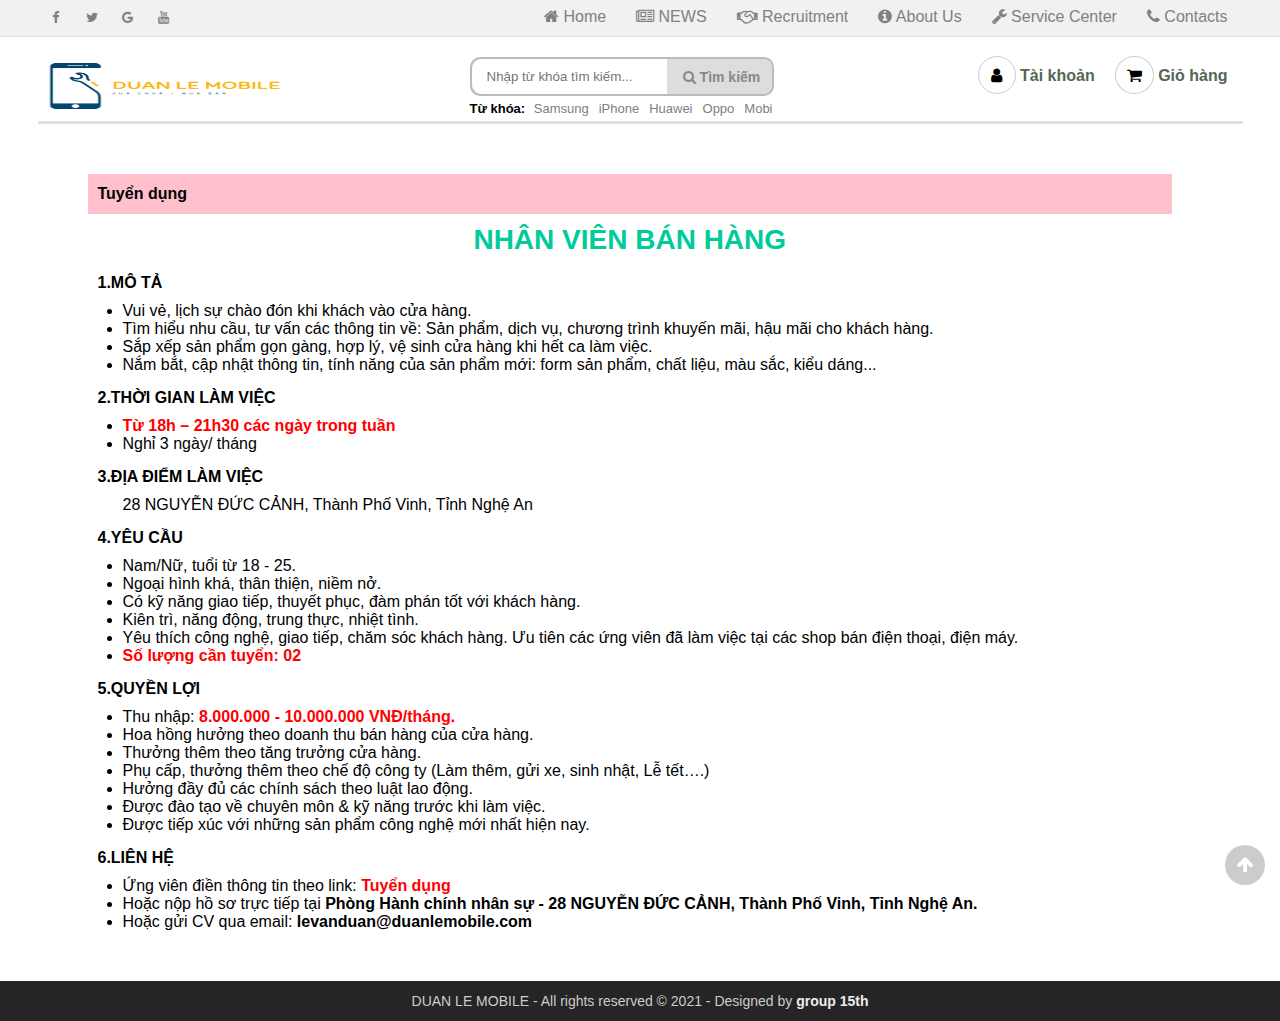
<file: tuyendung.html>
<!DOCTYPE html>
<html lang="en">
  <head>
    <meta charset="UTF-8" />
    <meta name="viewport" content="width=device-width, initial-scale=1.0" />
    <meta http-equiv="X-UA-Compatible" content="ie=edge" />
    <title>Tuyển dụng - Recruitment - DUAN LE Mobile</title>
    <link rel="shortcut icon" href="img/favicon.ico" />

    <!-- Load font awesome icons -->
    <link
      rel="stylesheet"
      href="https://cdnjs.cloudflare.com/ajax/libs/font-awesome/4.7.0/css/font-awesome.min.css"
      crossorigin="anonymous"
    />

    <!-- our files -->
    <!-- css -->
    <link rel="stylesheet" href="css/style.css" />
    <link rel="stylesheet" href="css/topnav.css" />
    <link rel="stylesheet" href="css/header.css" />
    <link rel="stylesheet" href="css/taikhoan.css" />
    <link rel="stylesheet" href="css/footer.css" />
    <link rel="stylesheet" href="css/tuyendung.css" />

    <!-- js -->
    <script src="data/products.js"></script>
    <script src="js/dungchung.js"></script>
    <script>
      window.onload = function () {
        khoiTao();
        // thêm tags (từ khóa) vào khung tìm kiếm
        var tags = ["Samsung", "iPhone", "Huawei", "Oppo", "Mobi"];
        for (var t of tags) addTags(t, "index.html?search=" + t);
      };
    </script>
  </head>

  <body>
    <script>
      addTopNav();
    </script>

    <section style="min-height: 85vh">
      <script>
        addHeader();
      </script>

      <div class="body-tuyendung">
        <div class="tuyendung-header">Tuyển dụng</div>
        <div class="tuyendung-info">
          <h1 class="tieude">NHÂN VIÊN BÁN HÀNG</h1>
          <br />

          <b>1.MÔ TẢ</b>
          <ul class="tuyendung-noidung">
            <li>Vui vẻ, lịch sự chào đón khi khách vào cửa hàng.</li>
            <li>
              Tìm hiểu nhu cầu, tư vấn các thông tin về: Sản phẩm, dịch vụ,
              chương trình khuyến mãi, hậu mãi cho khách hàng.
            </li>
            <li>
              Sắp xếp sản phẩm gọn gàng, hợp lý, vệ sinh cửa hàng khi hết ca làm
              việc.
            </li>
            <li>
              Nắm bắt, cập nhật thông tin, tính năng của sản phẩm mới: form sản
              phẩm, chất liệu, màu sắc, kiểu dáng...
            </li>
          </ul>

          <b>2.THỜI GIAN LÀM VIỆC</b>
          <ul class="tuyendung-noidung">
            <li><span>Từ 18h – 21h30 các ngày trong tuần</span></li>
            <li>Nghỉ 3 ngày/ tháng</li>
          </ul>

          <b>3.ĐỊA ĐIỂM LÀM VIỆC</b>
          <ul class="tuyendung-noidung">
            <span>28 NGUYỄN ĐỨC CẢNH, Thành Phố Vinh, Tỉnh Nghệ An</span>
          </ul>

          <b>4.YÊU CẦU</b>
          <ul class="tuyendung-noidung">
            <li>Nam/Nữ, tuổi từ 18 - 25.</li>
            <li>Ngoại hình khá, thân thiện, niềm nở.</li>
            <li>
              Có kỹ năng giao tiếp, thuyết phục, đàm phán tốt với khách hàng.
            </li>
            <li>Kiên trì, năng động, trung thực, nhiệt tình.</li>
            <li>
              Yêu thích công nghệ, giao tiếp, chăm sóc khách hàng. Ưu tiên các
              ứng viên đã làm việc tại các shop bán điện thoại, điện máy.
            </li>
            <li><span>Số lượng cần tuyển: 02</span></li>
          </ul>

          <b>5.QUYỀN LỢI</b>
          <ul class="tuyendung-noidung">
            <li>Thu nhập: <span>8.000.000 - 10.000.000 VNĐ/tháng.</span></li>
            <li>Hoa hồng hưởng theo doanh thu bán hàng của cửa hàng.</li>
            <li>Thưởng thêm theo tăng trưởng cửa hàng.</li>
            <li>
              Phụ cấp, thưởng thêm theo chế độ công ty (Làm thêm, gửi xe, sinh
              nhật, Lễ tết….)
            </li>
            <li>Hưởng đầy đủ các chính sách theo luật lao động.</li>
            <li>Được đào tạo về chuyên môn & kỹ năng trước khi làm việc.</li>
            <li>
              Được tiếp xúc với những sản phẩm công nghệ mới nhất hiện nay.
            </li>
          </ul>

          <b>6.LIÊN HỆ</b>
          <ul class="tuyendung-noidung">
            <li>
              Ứng viên điền thông tin theo link:
              <a
                href="https://docs.google.com/forms/d/e/1FAIpQLSfNabztDM57MO86N4PvJm2-r55b2OARnCLIIwsa54uwsRqw1g/viewform?usp=sf_link"
                target="_blank"
              >
                <span>Tuyển dụng</span>
              </a>
            </li>
            <li>
              Hoặc nộp hồ sơ trực tiếp tại
              <b
                >Phòng Hành chính nhân sự - 28 NGUYỄN ĐỨC CẢNH, Thành Phố Vinh,
                Tỉnh Nghệ An.</b
              >
            </li>
            <li>Hoặc gửi CV qua email:<b> levanduan@duanlemobile.com</b></li>
          </ul>
        </div>
      </div>
    </section>

    <script>
      addContainTaiKhoan();
    </script>

    <div class="footer">
      <script>
        addFooter();
      </script>
    </div>

    <i class="fa fa-arrow-up" id="goto-top-page" onclick="gotoTop()"></i>
  </body>
</html>
</file>
<file: css/style.css>
* {
    margin: 0;
    padding: 0;
    outline: none;
    font-family: Arial, Helvetica, sans-serif;
}

body,
html {
    min-width: 1024px;

}

a {
    text-decoration: none;
    color: #222;
}

.clear {
    clear: both;
    line-height: 0;
}

/* căn giữa section, và set độ rộng lớn nhất là 1200px */
section {
    max-width: 1205px;
    margin: 0 auto;
}

hr {
    color: #ddd;
    background-color: #ddd;
    border-top: 1px solid #ddd;
}

.flexContain {
    display: -webkit-box;
    display: -ms-flexbox;
    display: flex;
    -ms-flex-wrap: wrap;
    flex-wrap: wrap;
    -webkit-box-orient: horizontal;
    -webkit-box-direction: normal;
    -ms-flex-direction: row;
    flex-direction: row;
    -webkit-box-pack: center;
    -ms-flex-pack: center;
    justify-content: center;
}

/* Use for auto clear float */
/* ====== https://css-tricks.com/snippets/css/clear-fix/ ======== */
.group:before,
.group:after {
    content: "";
    display: table;
}

.group:after {
    clear: both;
}

.group {
    zoom: 1;
    /* For IE 6/7 (trigger hasLayout) */
}

/* =========   Alert ===============*/
#alert {
    z-index: 200; /* luôn trên cùng (đè lên những thứ khác) */
    display: block;
    position: fixed;
    bottom: 40px;
    right: 5px;
    padding: 20px;
    background-color: #111;
    opacity: 0;
    color: white;
    font-weight: bold;
    -webkit-transition: 0.3s;
    -o-transition: 0.3s;
    transition: 0.3s;
}

#closebtn {
    margin-left: 15px;
    color: white;
    font-weight: bold;
    float: right;
    font-size: 22px;
    line-height: 20px;
    -webkit-transition: 0.3s;
    -o-transition: 0.3s;
    transition: 0.3s;
}

/* ===== End clear float ====== */

#goto-top-page {
    position: fixed;
    bottom: 15px;
    right: 15px;
    z-index: 100;
    background: rgba(0, 0, 0, .2);
    color: #fff;
    font-size: 18px;
    border-radius: 50%;
    width: 40px;
    height: 40px;
    line-height: 40px;
    text-align: center;
    cursor: pointer;
    transition-duration: .2s;
}
#goto-top-page:hover {
    background: rgba(0, 0, 0, .7);
    width: 50px;
    height: 50px;
    line-height: 50px;
}

/* ========= ScrollBar ============ */
::-webkit-scrollbar {
    width: .7em;
    height: .7em;
}

::-webkit-scrollbar-track {
    background: #eee;
}

::-webkit-scrollbar-thumb {
    background: #999;
}

::-webkit-scrollbar-thumb:hover {
    background: #bbb;
}

/* ==================== css thêm , chưa sử dụng ========================= */
/* tooltip https://www.w3schools.com/howto/tryit.asp?filename=tryhow_js_copy_clipboard2 */
.tooltip {
    position: absolute;
    display: inline-block;
    bottom: 5px;
    right: 5px;
}

.tooltip .tooltiptext {
    visibility: hidden;
    width: 140px;
    background-color: #555;
    color: #fff;
    text-align: center;
    border-radius: 6px;
    padding: 5px;
    position: absolute;
    z-index: 21;
    bottom: 150%;
    left: 50%;
    margin-left: -75px;
    opacity: 0;
    transition: opacity 0.3s;
}

.tooltip .tooltiptext::after {
    content: "";
    position: absolute;
    top: 100%;
    left: 50%;
    margin-left: -5px;
    border-width: 5px;
    border-style: solid;
    border-color: #555 transparent transparent transparent;
}

.tooltip:hover .tooltiptext {
    visibility: visible;
    opacity: 1;
}

/* animation ping from thegioididong */
.dot {
    width: 10px;
    height: 10px;
    background-color: #f33;
    border-radius: 100%;
    display: block;
}

.dot .ping {
    border: 1px solid #f33;
    width: 10px;
    height: 10px;
    opacity: 1;
    background-color: rgba(238, 46, 36, .2);
    border-radius: 100%;
    -webkit-animation-duration: 1.25s;
    animation-duration: 1.25s;
    -webkit-animation-name: sonar;
    animation-name: sonar;
    -webkit-animation-iteration-count: infinite;
    animation-iteration-count: infinite;
    -webkit-animation-timing-function: linear;
    animation-timing-function: linear;
    display: block;
    margin: -1px 0 0 -1px;
}

@keyframes sonar {
    0% {
        opacity: 1;
        -webkit-transform: scale(1);
        transform: scale(1)
    }

    100% {
        -webkit-transform: scale(3);
        transform: scale(3);
        opacity: 0
    }
}
</file>
<file: css/header.css>
/* Header */
	.header {
		position: sticky;
		position: -webkit-sticky; /* Safari */
		top: 0;
		z-index: 12;
		background-color: white;
		padding: 15px 0 5px 0 ;
		border-bottom: 3px solid #e1e1e1;
	}

	/* Logo */
		.header .logo {
			width: 250px;
			height: 60px;
			float: left;
			transition-duration: .1s;
		}
		.header .logo:hover {
			transform: scale(1.05)
		}
		.header .logo img {
			width: 100%;
			height: 100%;
			vertical-align: middle;
		}
	/* ======= End logo ======== */

	/* Content */
		.header .content{
			/* tru width cua logo */
			width: calc(100% - 250px);
			float: left;
		}

		/* Search */
			.search-header {
				float: left;
			}

			form.input-search {
				margin-left: 20px;
				background: #ddd;
				border: 2px solid #bbb;
				border-radius: 10px;
				height: 35px;
				width: 300px;
				/* điều chỉnh width của ô tìm kiếm trên header ở đây */
			}
			.input-search input {
				float: left;
				padding-left: 15px;
				border: none;
				border-radius: 10px 0 0 10px;
				height: 100%;
				width: calc(100% - 100px - 20px);
				/* 100 la width button, 20 la padding button */
			}
			.input-search button {
				float: right;
				font-size: 14px;
				font-weight: bold;
				padding: 0 10px;
				color: #888;
				background: none;
				width: 100px;
				height: 100%;
				border: none;
				cursor: pointer;
				-webkit-transition-duration: .3s;
				     -o-transition-duration: .3s;
				        transition-duration: .3s;
			}
			.input-search button:hover {
				color: #000;
			}

			.tags {
				margin: 5px 0 0 20px;
				font-size: 13px;
			}
			.tags a {
				color: gray;
				padding: 0 5px;
			}
			.tags a:hover {
				color: black;
				text-decoration: underline;
			}

			/* W3 school autocomplete */
				.autocomplete {
					/*the container must be positioned relative:*/
					position: relative;
					height: 100%;
				}
				.autocomplete-items {
					position: absolute;
					border: 1px solid #d4d4d4;
					border-bottom: none;
					border-top: none;
					z-index: 99;
					/*position the autocomplete items to be the same width as the container:*/
					top: 100%;
					left: 0;
					right: 0;
				}
				.autocomplete-items div {
					padding: 10px;
					cursor: pointer;
					background-color: #fff; 
					border-bottom: 1px solid #d4d4d4; 
				}
				.autocomplete-items div:hover {
					/*when hovering an item:*/
					background-color: #e9e9e9; 
				}
				.autocomplete-active {
					/*when navigating through the items using the arrow keys:*/
					background-color: DodgerBlue !important; 
					color: #ffffff; 
				}
			/* End auto complete */
		/* ======= End search ========== */

		/* Tools Member */
			.tools-member {
				float: right;
				display: table;
				margin-left: 10px;
				font-size: 14px;
			}

			.tools-member a {
				position: relative;
				padding: 5px 0;
				text-align: center;
				font-size: 16px;
				font-weight: bold;
				color: #565;
				cursor: pointer;
			}
			.tools-member a:hover > i {
				border: 1px solid #fff;
				background-color: rgb(161, 161, 161);
				color: #fff;
			}

			.tools-member i { /* icon */
				padding: 10px;
				border-radius: 50%;
				border: 1px solid #ccc;
				background-color: #fff;
				color: #000;
				-webkit-transition: 0.2s;
				-o-transition: 0.2s;
				transition: 0.2s;
			}
			.tools-member .fa-user {
				padding: 10px 12.5px;
			}
			.tools-member .fa-shopping-cart {
				padding: 10px 11px;
			}
			/* Member */
				.member {
					position: relative;
					float: left;
					display: table-cell;
				}
				.member:hover > .menuMember{
					z-index: 20;
					transform: translateX(-40%) scale(1);
				}
				.member .menuMember {
					position: absolute;
					left: 0;
					text-align: center;
					border-radius: 5px;
					background-color: #eee;
					min-width: 170px;
					transition-duration: .15s;
					transform: translateX(-40%) scale(0);
				}
				.member .menuMember a {
					display: block;
					padding: 10px 0;
				}
				.member .menuMember a:hover {
					background-color: #888;
					color: #eee;
				}
				.member .hide {
					display: none;
				}
			/* ======= End Member ======= */

			/* Cart */
				.cart {
					float: left;
					display: table-cell;
					/* border-left: 1px solid #bbb; */
					margin: 0 15px; 
					padding-left: 5px;
				}
				.cart-number {
					position: absolute;
					left: 1.4em;
					bottom: -1em;
					font-weight: bold;
					font-size: 1em;
					color: red;
					border-radius: 50%;
					width: 2em;
					height: 2em;
					line-height: 2em;
					text-align: center;
				}
				.cart .cart-number {
					transition-duration: .4s; 
				}
			/* ======= End Cart ======== */

			/* Check Order - Đã loại bỏ */
				.check-order {
					float: left;
					display: table-cell;
					border-left: 1px solid #bbb;
					margin-left: 5px;
					padding-left: 5px; 
				}
			/* ======= End Check Order ======= */
		/* ======= End Tools Member ======= */
	/* ======= End Content ========= */
/* ======= End header ======== */
</file>
<file: css/home_products.css>
#khongCoSanPham {
	opacity: 0;
	width: 0;
	color: red;
	font-size: 30px;
	font-weight: bold;
	height: 310px;
}
/* Home Product */
	.homeproduct {
		list-style-type: none;  
	}

	/* <li> trong homeproduct có class="sanPham" , khai báo trong classes.js */
	.sanPham {
		width: 238px;
		border: 1px solid #eee;
    	-webkit-transition-duration: .3s;
    	     -o-transition-duration: .3s;
    	        transition-duration: .3s;
	}
	.sanPham a {
		display: block;
		position: relative;
		padding: 10px 0;
		height: 310px;
	}
	.sanPham a .price span {
	    display: inline-block;
	    vertical-align: middle;
	    font-size: 12px;
	    text-decoration: line-through;
	    margin-left: 5px;
	    color: #222;
	}
	/* Name and image */
		/* Hinh anh san pham */
		.sanPham a img {
			display: block;
			margin: 15px auto;
			-webkit-transition-duration: 0.2s;
			     -o-transition-duration: 0.2s;
			        transition-duration: 0.2s;
			width: 200px;
			height: 200px;
		}
		/* Di chuyen anh? len tren */
		.sanPham a:hover > img {
			margin: 5px auto 25px;
		}
		/* Ten san pham */
		.sanPham h3 {
			display: block;
			padding: 0 10px;
			color: #333;
			line-height: 1.3em;
			font-size: 15px;
			font-weight: normal;
		}
		/* Hightlight ten san pham khi hover */
		.sanPham a:hover h3 {
			color: #288ad6;
        }
	/* ====== End Name and image ===== */

	/* Price */
		/* la div chua strong */
		.sanPham .price {
			display: block;
			padding: 5px 10px 0px 10px;
		}
		/* strong la gia tien in dam */
		.sanPham strong {
		    display: inline-block;
		    vertical-align: middle;
		    overflow: hidden;
		    font-size: 14px;
		    color: #e10c00;
		    line-height: 15px;
		}
	/* ===== End Price ===== */

	/* Rating */
		.sanPham .ratingresult {
			padding: 5px 10px;
		}
		.sanPham .ratingresult span {
		    display: inline-block;
		    /*position: relative;*/
		    top: 1px;
		    margin-left: 5px;
		    vertical-align: middle;
		    text-decoration: none;
		    font-size: 12px;
		    color: #777;
		}
		.fa-star, .fa-star-o {
			color: orange;
		}
	/* ===== End Rating ===== */

	/* Khuyen mai */
		/* label la tag khuyen mai */
		.sanPham label {
		    display: inline-block;
		    position: absolute;
		    top: 207px;
		    left: 10px;
		    font-size: 12px;
		    color: #fff;
		    font-weight: 600;
		    border-radius: 2px;
		    padding: 3px 5px 0;
		    height: 18px;
		}
		/* Giam gia thanh */
		.sanPham label.giamgia {
			background-image: -webkit-gradient(linear, left top, right top, from(#ff9c00), to(#ec1f1f));
		    background-image: -webkit-linear-gradient(left, #ff9c00 0%, #ec1f1f 100%);
		    background-image: -o-linear-gradient(left, #ff9c00 0%, #ec1f1f 100%);
		    background-image: linear-gradient(90deg, #ff9c00 0%, #ec1f1f 100%);
		    border-radius: 10px;
		    padding: 1px 7px;
		    padding-left: 0;
		    padding-right: 10px;
		}
		/* Kí tự sấm sét */
		.fa-bolt { 
			width: 20px;
			height: 20px;
			text-align: center;
			line-height: 20px;
			border-radius: 50%;
			background: #f21;
			color: white;
		}
		/* Tra gop 0% */
		.sanPham label.tragop {
		    background: #f28902;
		}
		/* Gia re online */
		.sanPham label.giareonline {
			background: #3fb846;
		}
		/* Moi ra mat */
		.sanPham label.moiramat {
			background: #1191f8;
		}
	/* ===== End Khuyen mai ====== */

	/* ===== Them Vao Gio Hang ==== */
		/* tooltip được css bên style.css */
		.themvaogio {
			z-index: 20;
			border: 1px solid #e3e7eb;
			border-radius: 50%;
			width: 1.5em;
			height: 1.5em;
			font-size: 1.5em;
			color: rgb(163, 161, 161);
			background: none;
			transition-duration: .2s;
			cursor: pointer;
		}
		.themvaogio:hover {
			color: black;
			background-color: #e6e6e6;
			box-shadow: 0px 8px 10px 0px rgba(0,0,0,0.2);
		}
		.themvaogio:active {
			box-shadow: none;
		}
		
	/* ===== End Them Vao Gio Hang ==== */
/* ====== End Home Product ======= */
</file>
<file: css/topnav.css>
/* Top Navigation */
	.top-nav {
		display: inline-block;
		background: #f1f1f1;
		width: 100%;
		border-bottom: 1px #e1e1e1 solid;
	}

	/* Social Icon */
		.social-top-nav {
			float: left;
			display: table;
		}
		.social-top-nav a {
			display: table-cell;
			padding: 5px;
			text-align: center;
			font-size: 13px;
			height: 2em;
			width: 2em;
			line-height: 2em;
			color: gray;
			background-color: #f1f1f1;
			transition-duration: .2s;
		}
		/* hightlight icon fb, google, youtube .... when hover */
		.social-top-nav a:hover { color: #fff; }
		.fa-facebook:hover { background: #3B5998; }
		.fa-twitter:hover { background: #55ACEE; }
		.fa-google:hover { background: #dd4b39; }
		.fa-youtube:hover { background: #bb0000; }
	/* ======= End Social Icon ======= */

	/* Quick link */
		.top-nav-quicklink {
			float: right;
		}
		.top-nav-quicklink li {
			display: inline-block;
			font-size: 1em;
			color: gray;
		}
		.top-nav-quicklink li a {
			display: block;
			color: gray;
			padding: 8px 15px;
			transition-duration: .15s;
		}
		.top-nav-quicklink li a:hover {
			padding-top: 4px; 
			border-bottom: 4px solid #000;
			color: #000;
		}
		.top-nav-quicklink li a:hover i {
			color: Dodgerblue;
		}
	/* ======= End quick link ======= */
/* ======= End Top navigation ======= */
</file>
<file: css/taikhoan.css>
.containTaikhoan {
  position: fixed;
  top: 0;
  left: 0;
  width: 100%;
  height: 100%;
  overflow-y: auto;
  z-index: 14;
  background-color: rgba(44, 69, 88, 0.9);
  transition: .2s ease;
  transform: scale(0);
  /* ẩn đi lúc vào web */
}

.containTaikhoan .close {
  /* nút tắt form */
  position: fixed;
  top: 5px;
  right: 5px;
  font-size: 3rem;
  width: 1em;
  height: 1em;
  line-height: 1em;
  text-align: center;
  color: #aaa;
  cursor: pointer;
  transition: .2s ease;
}

.containTaikhoan .close:hover {
  color: #fff;
  background-color: #f33;
  border-radius: 50%;
}

.taikhoan {
  background: rgba(19, 35, 47, 0.9);
  padding: 40px;
  max-width: 600px;
  margin: 30px auto;
  border-radius: 4px;
  box-shadow: 0 4px 10px 4px rgba(19, 35, 47, 0.3);
  font-family: Arial, Helvetica, sans-serif;
}

.taikhoan,
.taikhoan * {
  box-sizing: border-box;
  /* box sizing cho .taikhoan và mọi thằng trong .taikhoan */
}

.taikhoan a {
  text-decoration: none;
  color: #1ab188;
  transition: .5s ease;
}

.taikhoan a:hover {
  color: #179b77;
}

.tab-group {
  /* khung chọn log in, sign up */
  list-style: none;
  padding: 0;
  margin: 0 0 40px 0;
}

.tab-group:after {
  /* sửa lỗi mất height do float */
  content: "";
  display: table;
  clear: both;
}

.tab-group li a {
  /* nút Đăng nhập - Đăng kí */
  display: block;
  padding: 15px;
  background: rgba(160, 179, 176, 0.25);
  color: #a0b3b0;
  font-size: 20px;
  float: left;
  width: 50%;
  text-align: center;
  cursor: pointer;
  transition: .5s ease;
}

.tab-group li a:hover {
  background: #179b77;
  color: #ffffff;
}

.tab-group .active a {
  background: #1ab188;
  color: #ffffff;
}

.tab-content>div {
  display: block;
}

.tab-content>div:last-child {
  display: none;
  /* ẩn signup (last-child của tab-content) lúc mới vào web */
}

.taikhoan h1 {
  text-align: center;
  color: #ffffff;
  font-weight: 300;
  margin: 0 0 40px;
}

.taikhoan label {
  position: absolute;
  -webkit-transform: translateY(6px);
  transform: translateY(6px);
  left: 13px;
  color: rgba(255, 255, 255, 0.5);
  transition: all 0.25s ease;
  -webkit-backface-visibility: hidden;
  backface-visibility: hidden;
  /* https://www.w3schools.com/cssref/playit.asp?filename=playcss_backface-visibility */
  pointer-events: none;
  /* kiến label không thể ấn => ấn vào input sẽ ko bị vướng label */
  font-size: 22px;
}

.taikhoan label .req {
  /* dấu sao * */
  margin: 2px;
  color: #1ab188;
}

.taikhoan label.active {
  /* dịch chuyển label lên, khi focus vào input */
  -webkit-transform: translateY(-25px);
  transform: translateY(-25px);
  left: 2px;
  font-size: 17px;
}

.taikhoan label.active .req {
  /* khi dịch chuyển label thì cùng lúc ẩn dấu sao đi */
  opacity: 0;
}

.taikhoan label.highlight {
  /* đổi màu label đc dịch lên */
  color: #ffffff;
}

.taikhoan input,
.taikhoan textarea {
  font-size: 22px;
  display: block;
  width: 100%;
  height: 100%;
  padding: 5px 10px;
  background: none;
  background-image: none;
  border: 1px solid #a0b3b0;
  color: #ffffff;
  border-radius: 0;
  transition: border-color .25s ease, box-shadow .25s ease;
}

.taikhoan input:focus,
.taikhoan textarea:focus {
  outline: 0;
  border-color: #1ab188;
}

.taikhoan textarea {
  border: 2px solid #a0b3b0;
  resize: vertical;
}

.field-wrap {
  position: relative;
  margin-bottom: 40px;
}

.top-row:after {
  content: "";
  display: table;
  clear: both;
}

.top-row>div {
  float: left;
  width: 48%;
  margin-right: 4%;
}

.top-row>div:last-child {
  margin: 0;
}

.taikhoan .button {
  border: 0;
  outline: none;
  border-radius: 0;
  padding: 15px 0;
  font-size: 2rem;
  /* https://www.w3schools.com/cssref/css_units.asp */
  font-weight: 600;
  text-transform: uppercase;
  letter-spacing: .1em;
  /* khoảng cách giữa các kí tự */
  background: #1ab188;
  color: #ffffff;
  transition: all 0.5s ease;
  -webkit-appearance: none;
  cursor: pointer;
}

.taikhoan .button:hover,
.button:focus {
  background: #179b77;
}

.taikhoan .button-block {
  display: block;
  width: 100%;
}

.taikhoan .forgot {
  margin-top: -20px;
  text-align: right;
}
</file>
<file: css/gioHang.css>
/* https://www.w3schools.com/css/tryit.asp?filename=trycss_table_fancy */
.listSanPham {
	margin: 50px auto;
    border-collapse: collapse;
    width: 100%;
}

/* thêm border và padding cho th */
.listSanPham th {
    border: 1px solid #ddd;
    padding-top: 12px;
    padding-bottom: 12px;
    text-align: left;
    background-color: #4CAF50;
    color: white;
}
.listSanPham td {
    border: 1px solid #ddd;
}

/* Đổi màu button khi hover vào tr */
.listSanPham tr:hover td button {
    background-color: rgb(176, 212, 177)
}

/* Canh giữa cho cột stt và th */
.listSanPham tr td:first-child, .listSanPham tr th {
	text-align: center;
}

/* những tr chẵn sẽ có màu khác */
.listSanPham tr:nth-of-type(even) {background-color: #f2f2f2;}

/* Dòng tổng tiền thanh toán sẽ có màu đậm hơn */
.listSanPham tr:not(:last-child):hover {background-color: #e5e2e2;}

/* Last child là dòng tổng tiền */
.listSanPham tr:last-child { background-color: #aaa; }

/* Số lượng */
.listSanPham .soluong {
    text-align: center;
}
.listSanPham .soluong button {
    width: 30px;
    height: 30px;
    border: none;
    border-radius: 5px;
    cursor: pointer;
    background-color: transparent; 
}
.listSanPham .soluong button:hover {
    background-color: #4CAF50; 
}
.listSanPham .soluong input {
    border: none;
    border-radius: 5px;
    background-color: #f2f2f2;
    font-size: 1em;
    font-weight: bold;
    text-align: center;
    width: 5em;
    height: 2em;
}

/* Link sản phẩm */
.noPadding {
    padding: 0 0 0 10px;
    line-height: 2.5em;
}
.listSanPham td a {
    display: block;
    position: relative;
    padding: 5px 0;
}
.listSanPham td a:hover {
    text-decoration: underline;
}

/* Hình ảnh sản phẩm */
.imgHide img {
    position: absolute;
    right: -130px;
    width: 150px;
    height: 0;
    border-radius: 10px;
    transition-duration: .1s;
}
.imgHide a:hover img {
    height: 150px;
}

/* Cột Giá tiền canh lề phải */
.alignRight {
    text-align: right;
    padding-right: 30px;  
}



/* Nút xóa */
.fa-trash {
    text-align: center;
    width: 100%;
    height: 100%;
    color: #999;
    cursor: pointer;
    transition-duration: .2s;
}

.fa-trash:hover {
    color: red;
    transform: scale(1.5)
}

/* Nút thanh toán */
.thanhtoan {
    font-size: 1.5em;
    padding: 10px 15px;
    font-weight: bold;
    background-color: rgb(197, 223, 199);
    cursor: pointer;
    transition-duration: .2s;
}
.thanhtoan:hover {
    background-color: #4CAF50; 
}

.xoaHet {
    border: none;
    font-size: 1em;
    font-weight: bold;
    cursor: pointer;
}
.xoaHet:hover {
    background-color: rgb(224, 65, 65);
}
</file>
<file: css/footer.css>
/* Plc */
.plc {
	background: #dae2dc;
	/* overflow: hidden; */
	font-size: 15px;
	color: #333;
	border-top: 1px solid #bbb;
	border-bottom: 1px solid #bbb;
}

.plc ul {
	width: 100%;
}

.plc li {
	width: 20%;
	display: inline-block;
	box-sizing: border-box;
	padding: 5px 10px;
	line-height: 20px;
	border-right: solid 1px #bbb;
	margin: 5px 0;
}

.plc li:last-child {
	border-right: none;
}

/* ============= Footer ============= */
.footer {
	position: relative;
	/* height: 40px; */
	width: 100%;
	background: #476;
}

.copy-right {
	/* position: absolute; */
	/* bottom: 0; */
	width: 100%;
	text-align: center;
	line-height: 40px;
	font-size: 14px;
	color: #ccc;
	background-color: #252525;
}

.copy-right a {
	color: #ccc;
	transition: .2s ease;
}

.copy-right a:hover {
	color: #fff;
}

/* ======= End Footer ======== */
</file>
<file: css/gioithieu.css>
.page-gt {
  width: 80%;
  margin: 50px 0 50px 50px;
}

.page-header {
  height: 40px;
  background: pink;
  line-height: 40px;
  padding-left: 10px;
}

.page-info {
  font-size: 15px;
  margin-top: 20px;
}
</file>
<file: css/lienhe.css>
.body-lienhe{
	margin: 30px 50px 50px 50px;
	width: 90%;

}
.lienhe-header{
	height: 40px;
	font-weight: bold;
	line-height: 40px;
	padding-left: 10px;
	background: pink;
}
.lienhe-info{
	margin: 20px auto 0; 
	display: inline-block;
	width: 100%;
}
.info-left{
	float: left;
	width: 48%;
}
.info-right {
	float: right;
	width: 48%;	
}
iframe {
	border: 1px solid gray;
}
.guithongtin {
	width: 45%;
	float: left;
}
.thongtinnhom{
	width: 50%;
	float: right;
}
table{	
	margin-top: 10px;
	height: 20px;
}
table input{
	padding: 5px;
}
table button{
	padding: 5px;
	cursor: pointer;
	background: #FFF;
	border: 1px solid #0C9;
}
table button:hover{
	background: #0C9;
}
.thongtinnhom table{
	border-collapse: collapse;
	margin-top: 20px;
}
.thongtinnhom table td,th{
	border: 1px solid #0C9;	
	height: 30px;
	padding: 3px;
	text-align: center;
}
/* những tr chẵn sẽ có màu khác */
.thongtinnhom tr:nth-of-type(even) {background-color: #f2f2f2;}
</file>
<file: css/nguoidung.css>
/* .listDonHang {
    display: none;
} */

.infoUser table {
    border-collapse: collapse;
    margin: 0 auto;
}

.infoUser table th {
    font-size: 26px;
    font-weight: bold;
    padding: 10px 5px;
}

.infoUser table td {
    font-size: 18px;
}
.infoUser table td:first-child {
    font-weight: bold;
    text-align: right;
}

.infoUser input {
    font-size: 20px;
    border-radius: 5px;
    text-align: center;
    transition-duration: .15s;
    border: 1px solid #aaa;
}

.infoUser input:read-only {
    border: 1px solid transparent;
}

/* Nút sửa thông tin */
.infoUser .fa-pencil {
    text-align: center;
    border-radius: 5px;
    font-size: 1em;
    padding: 7px;
    transition-duration: .2s;
    cursor: pointer;
    min-width: 70px;
}

.infoUser .fa-pencil:hover {
    background-color: #ccc;
    color: #444;
}

/* Thay đổi mật khẩu */
#khungDoiMatKhau {
    padding: 0;
    border-bottom: 1px solid #ccc;
    border-top: 1px solid #ccc;
}
#khungDoiMatKhau tr td {
    padding: 0;
}
#khungDoiMatKhau tr td div {
    max-height: 0;
    /* box-sizing: border-box; */
    overflow: hidden;
    transition-duration: 0.3s;
}

/* active */
#khungDoiMatKhau.active, #khungDoiMatKhau.active tr td {
    padding: 5px 0;
}
#khungDoiMatKhau.active td div {
    max-height: 100px;
    transition-duration: 0.6s;
}

#khungDoiMatKhau button {
    width: 100%;
    padding: 5px 10px;
    border-radius: 5px;
    border: none;
    cursor: pointer;
}
#khungDoiMatKhau button:hover {
    background-color: rgb(120, 212, 120);
}
</file>
<file: css/tintuc.css>
.body-tintuc{
	margin: 70px 50px 50px 90px;
	width: 80%;
	
	
}
.tintuc-info{
	height: 170px;
	border-bottom: 1px solid #FCF;
	margin-top: 5px;

}
.tintuc-info img{
	border: 1px solid gray;
	float: left;
	margin-right: 10px;
	padding:5px;
	border-radius: 5px;
	height:148px;
	width:224px;
}
.tintuc-info a:hover{
	color: #666;
}
.tintuc-info h5{
	font-weight: 100;
	font-style: italic;
	color: gray;
}
</file>
<file: css/baohanh.css>
table {
	border-collapse: collapse;
	margin: 50px;
	width: 90%;
	height: 100%;
	font-size: 14px;
}

td a {
	display: block;
	margin-left: 5px;
	padding: 10px 0;
	transition-duration: .2s; 
}

td a:hover {
	color: red;
	margin-left: 10px;
	text-decoration: underline;
}

/* những tr chẵn sẽ có màu khác */
tr:nth-of-type(even) {background-color: #e6e4e4;}

.header-table marquee {
	height: 60px;
	line-height: 60px;
	text-align: center;
	font-size: 25px;
	font-weight: bold;
	background: #0C9;
}

.col1 {
	text-align: center;
	width: 3%;
	height: 30px;
}

.col2 {
	padding-left: 10px;
	width: 52%;
}

.col3 {
	padding-left: 10px;
	width: 20%
}

.col4 {
	padding-left: 20px;
	width: 15%;
}
</file>
<file: css/tuyendung.css>
.body-tuyendung{
	margin: 50px ;
	width: 90%;
}
.tuyendung-header{
	height: 40px;
	font-weight: bold;
	line-height: 40px;
	padding-left: 10px;
	background: pink;
}
.tuyendung-info{
	margin: 10px;
}
.tieude{
	color: #0C9;
	text-align: center;
	font-size: 28px;
}
.tuyendung-noidung{
	margin:10px 0 15px 25px;
}
ul li span{
	font-weight: bold;
	color: red;
}
</file>
